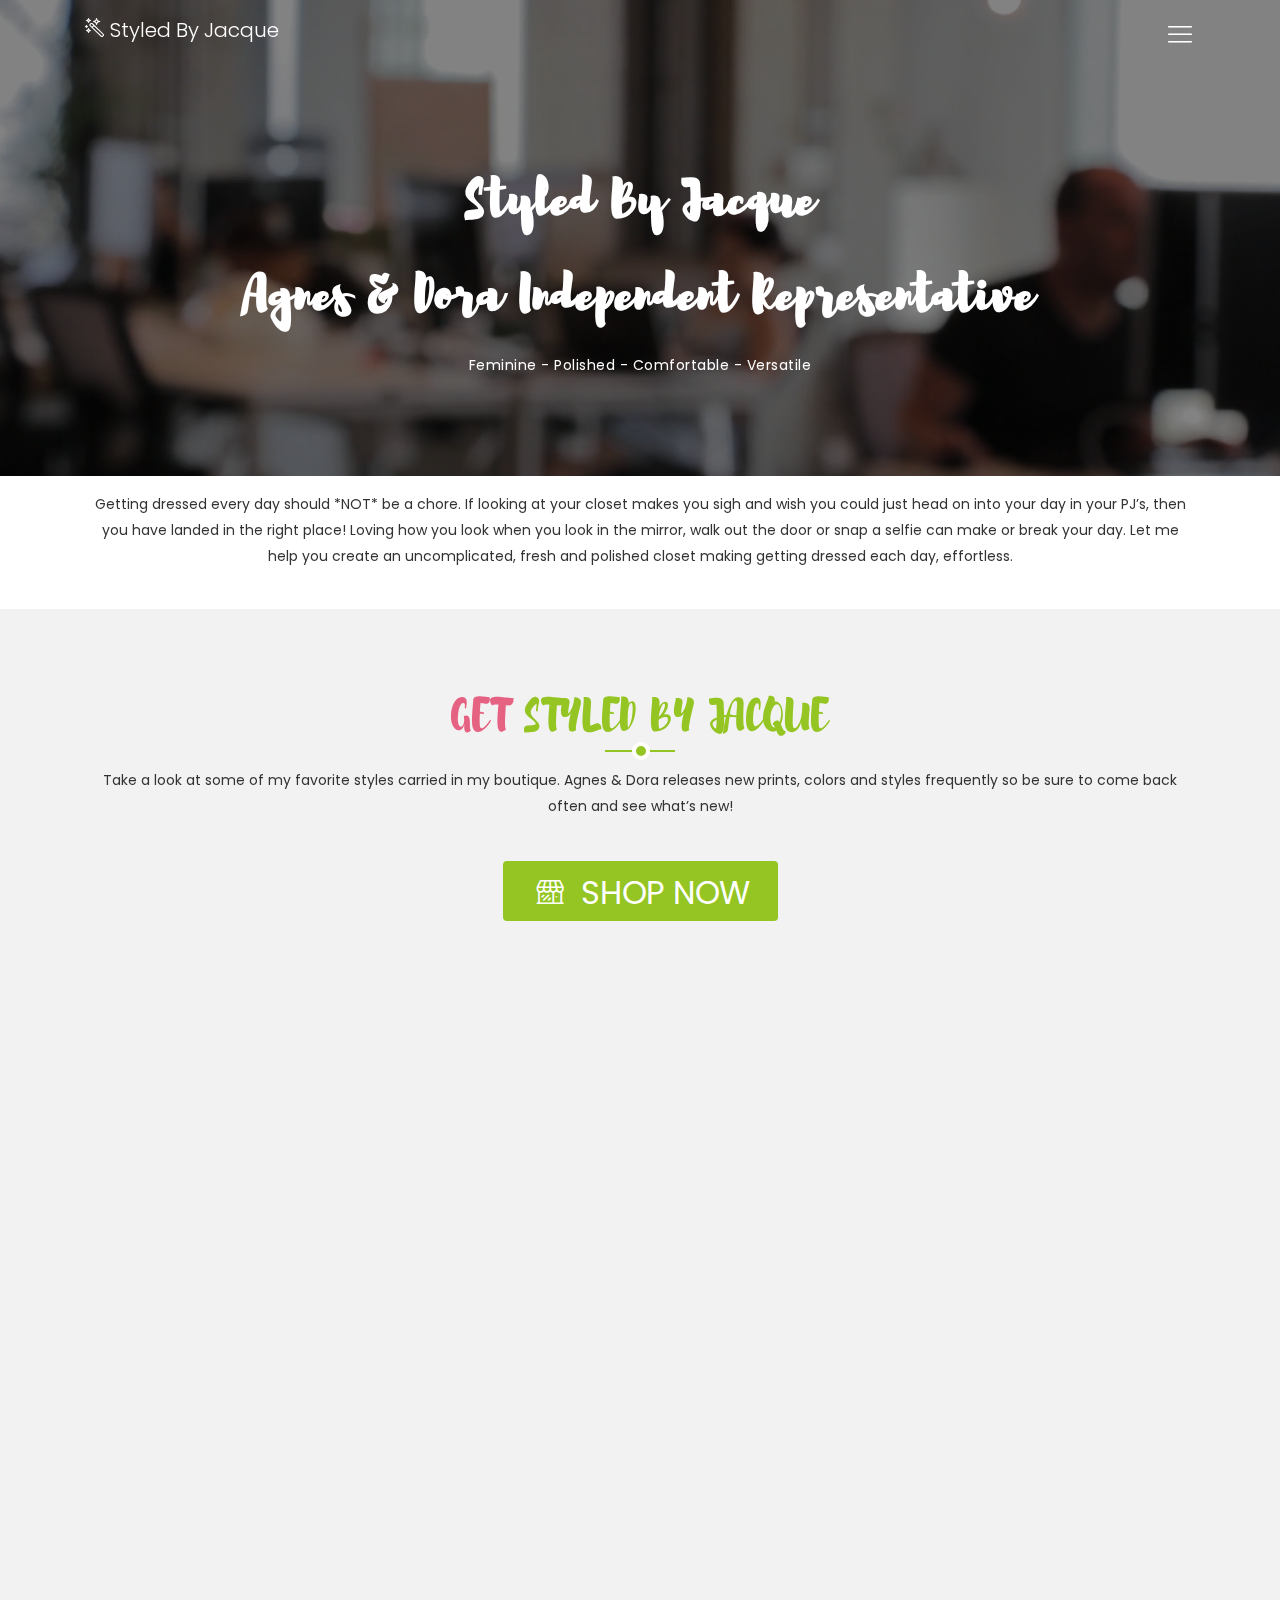
<file: index.html>
<!DOCTYPE html>
<html lang="en">
	<head>
		<!-- Required meta tags -->
		<meta charset="utf-8">
		<meta name="viewport" content="width=device-width, initial-scale=1, shrink-to-fit=no">
		<meta name="keywords" content="Bootstrap, Landing page, Template, Registration, Landing">
		<meta name="viewport" content="width=device-width, initial-scale=1, maximum-scale=1">
		<meta name="author" content="Grayrids">
		<title>Styled By Jacque - Agnes & Dora</title>
		<!-- Bootstrap CSS -->
		<link rel="stylesheet" href="css/bootstrap.min.css">
		<link rel="stylesheet" href="css/font-awesome.min.css">
		<link rel="stylesheet" href="css/line-icons.css">
		<link rel="stylesheet" href="css/owl.carousel.css">
		<link rel="stylesheet" href="css/owl.theme.css">
		<link rel="stylesheet" href="css/nivo-lightbox.css">
		<link rel="stylesheet" href="css/magnific-popup.css">
		<link rel="stylesheet" href="css/animate.css">
		<link rel="stylesheet" href="css/color-switcher.css">
		<link rel="stylesheet" href="css/menu_sideslide.css">
		<link rel="stylesheet" href="css/main.css">
		<link rel="stylesheet" href="css/responsive.css">
		<link rel="stylesheet" href="css/colors/preset.css">
	</head>
	<body>
		<div class="menu-wrap">
			<nav class="menu navbar">
				<div class="icon-list navbar-collapse">
					<ul class="navbar-nav">
						<li class="nav-item">
							<a class="nav-link" href="#video-area">Home</a>
						</li>
						<li class="nav-item">
							<a class="nav-link" href="#shop">Shop</a>
						</li>
						<li class="nav-item">
							<a class="nav-link" href="#about-me">About Me</a>
						</li>
						<li class="nav-item">
							<a class="nav-link" href="#connect">Connect With Me!</a>
						</li>
					</ul>
				</div>
			</nav>
			<button class="close-button" id="close-button"><i class="lnr lnr-cross"></i></button>
		</div>
		
		<!-- Header Section Starts -->
		<header id="video-area" data-stellar-background-ratio="0.5">
			<div id="block" data-vide-bg="video/video"></div>
			<div class="fixed-top">
				<div class="container">
					<div class="logo-menu">
						<a href="index.html" class="logo"><span class="lnr lnr-magic-wand"></span> Styled By Jacque</a>
						<button class="menu-button" id="open-button"><i class="lnr lnr-menu"></i></button>    
					</div>
				</div>
			</div>
			<div class="overlay overlay-2"></div>
			<div class="container">
				<div class="row justify-content-md-center">
					<div class="col-md-10">
						<div class="contents text-center">
							<h1 class="wow fadeInDown brusher" data-wow-duration="1000ms" data-wow-delay="0.3s">Styled By Jacque</h1>
							<h1 class="wow fadeInDown brusher" data-wow-duration="1000ms" data-wow-delay="0.3s">Agnes & Dora Independent Representative</h1>
							<p class="lead  wow fadeIn" data-wow-duration="1000ms" data-wow-delay="400ms">Feminine - Polished - Comfortable - Versatile</p>
						</div>
					</div>
				</div>
			</div>
		</header>
		<!-- Header Section Ends --> 
		<!-- Shop Section Starts -->
		<!-- <section id="blurb" class="section"> -->
			<div class="container">
				<div class="section-header">
					<p class="section-subtitle wow fadeInDown" data-wow-duration="1000ms" data-wow-delay="0.3s">
						Getting dressed every day should *NOT* be a chore. If looking at your closet makes you sigh and wish you could just head on into your day in your PJ’s, then you have landed in the right place! Loving how you look when you look in the mirror, walk out the door or snap a selfie can make or break your day. Let me help you create an uncomplicated, fresh and polished closet making getting dressed each day, effortless.
					</p>
				</div>
			</div>
		<!-- </section> -->
		<section id="shop" class="section">
			<!-- Container Starts -->
			<div class="container">
				<div class="section-header">
					<h2 class="section-title wow fadeIn brusher" data-wow-duration="1000ms" data-wow-delay="0.3s">Get <span>Styled By Jacque</span></h2>
					<hr class="lines wow zoomIn" data-wow-delay="0.3s">
					<p class="section-subtitle wow fadeInDown" data-wow-duration="1000ms" data-wow-delay="0.3s">
						Take a look at some of my favorite styles carried in my boutique. Agnes & Dora releases new prints, colors and styles frequently so be sure to come back often and see what’s new!
					</p>
				</div>
				<div class="row">
					<div class="col-md-12">
						<!-- Shop Controller/Buttons Starts -->
						<!-- <div class="controls text-center wow fadeInUp" data-wow-delay=".6s">
							<a class="control mixitup-control-active btn btn-common" data-filter="all">
							All 
							</a>
							<a class="control btn btn-common" data-filter=".dress">
							Dresses
							</a>
							<a class="control btn btn-common" data-filter=".leggings">
							Leggings
							</a>
							<a class="control btn btn-common" data-filter=".skirt">
							Skirts
							</a>
							<a class="control btn btn-common" data-filter=".top">
							Tunics / Tops 
							</a>
						</div> -->
						<!-- Shop Controller/Buttons Ends-->
						<div class="controls text-center wow fadeInUp animated" data-wow-delay=".6s" style="visibility: visible;-webkit-animation-delay: .6s; -moz-animation-delay: .6s; animation-delay: .6s;">
							<a href="http://shop.styledbyjacque.com" target="_blank" class="btn btn-huge btn-common wow fadeInUp" data-wow-duration="1000ms" data-wow-delay="400ms"><i class="lnr lnr-store"></i> Shop Now</a>    
						</div>						
						<!-- Shop Styles Starts -->
						<div id="portfolio" class="row wow fadeInUp" data-wow-delay="0.8s">
							<div class="col-sm-6 col-md-4 col-lg-4 col-xl-4 mix top">
								<div class="portfolio-item">
									<div class="shot-item">
										<a class="overlay lightbox" href="img/shop/1.jpg">
										<img src="img/shop/1.jpg" alt="" />									
										<i class="lnr lnr-plus-circle item-icon"></i>
										</a>
									</div>
								</div>
							</div>
							<div class="col-sm-6 col-md-4 col-lg-4 col-xl-4 mix leggings">
								<div class="portfolio-item">
									<div class="shot-item">
										<a class="overlay lightbox" href="img/shop/2.jpg">
										<img src="img/shop/2.jpg" alt="" />  
										<i class="lnr lnr-plus-circle item-icon"></i>
										</a>
									</div>
								</div>
							</div>
							<div class="col-sm-6 col-md-4 col-lg-4 col-xl-4 mix top">
								<div class="portfolio-item">
									<div class="shot-item">
										<a class="overlay lightbox" href="img/shop/3.jpg">
										<img src="img/shop/3.jpg" alt="" />  
										<i class="lnr lnr-plus-circle item-icon"></i>
										</a>
									</div>
								</div>
							</div>
							<div class="col-sm-6 col-md-4 col-lg-4 col-xl-4 mix dress">
								<div class="portfolio-item">
									<div class="shot-item">
										<a class="overlay lightbox" href="img/shop/4.jpg">
										<img src="img/shop/4.jpg" alt="" />  
										<i class="lnr lnr-plus-circle item-icon"></i>
										</a>
									</div>
								</div>
							</div>
							<div class="col-sm-6 col-md-4 col-lg-4 col-xl-4 mix top">
								<div class="portfolio-item">
									<div class="shot-item">
										<a class="overlay lightbox" href="img/shop/5.jpg">
										<img src="img/shop/5.jpg" alt="" />  
										<i class="lnr lnr-plus-circle item-icon"></i>
										</a>
									</div>
								</div>
							</div>
							<div class="col-sm-6 col-md-4 col-lg-4 col-xl-4 mix top">
								<div class="portfolio-item">
									<div class="shot-item">
										<a class="overlay lightbox" href="img/shop/6.jpg">
										<img src="img/shop/6.jpg" alt="" />  
										<i class="lnr lnr-plus-circle item-icon"></i>
										</a>
									</div>
								</div>
							</div>
							<div class="col-sm-6 col-md-4 col-lg-4 col-xl-4 mix leggings">
								<div class="portfolio-item">
									<div class="shot-item">
										<a class="overlay lightbox" href="img/shop/7.jpg">
										<img src="img/shop/7.jpg" alt="" />  
										<i class="lnr lnr-plus-circle item-icon"></i>
										</a>
									</div>
								</div>
							</div>
							<div class="col-sm-6 col-md-4 col-lg-4 col-xl-4 mix top">
								<div class="portfolio-item">
									<div class="shot-item">
										<a class="overlay lightbox" href="img/shop/8.jpg">
										<img src="img/shop/8.jpg" alt="" />  
										<i class="lnr lnr-plus-circle item-icon"></i>
										</a>
									</div>
								</div>
							</div>
							<div class="col-sm-6 col-md-4 col-lg-4 col-xl-4 mix skirt">
								<div class="portfolio-item">
									<div class="shot-item">
										<a class="overlay lightbox" href="img/shop/9.jpg">
										<img src="img/shop/9.jpg" alt="" />  
										<i class="lnr lnr-plus-circle item-icon"></i>
										</a>
									</div>
								</div>
							</div>
							<!-- <div class="col-sm-6 col-md-4 col-lg-4 col-xl-4 mix dress">
								<div class="portfolio-item">
									<div class="shot-item">
										<a class="overlay lightbox" href="img/shop/dresses/dress2.jpg">
										<img src="img/shop/dresses/dress2.jpg" alt="" />  
										<i class="lnr lnr-plus-circle item-icon"></i>
										</a>
									</div>
								</div>
							</div>
							<div class="col-sm-6 col-md-4 col-lg-4 col-xl-4 mix top">
								<div class="portfolio-item">
									<div class="shot-item">
										<a class="overlay lightbox" href="img/shop/tunics-tops/tunic-top6.jpg">
										<img src="img/shop/tunics-tops/tunic-top6.jpg" alt="" />  
										<i class="lnr lnr-plus-circle item-icon"></i>
										</a>
									</div>
								</div>
							</div>
							<div class="col-sm-6 col-md-4 col-lg-4 col-xl-4 mix skirt">
								<div class="portfolio-item">
									<div class="shot-item">
										<a class="overlay lightbox" href="img/shop/skirts/skirt4.jpg">
										<img src="img/shop/skirts/skirt4.jpg" alt="" />  
										<i class="lnr lnr-plus-circle item-icon"></i>
										</a>
									</div>
								</div>
							</div>
							<div class="col-sm-6 col-md-4 col-lg-4 col-xl-4 mix dress">
								<div class="portfolio-item">
									<div class="shot-item">
										<a class="overlay lightbox" href="img/shop/dresses/dress3.jpg">
										<img src="img/shop/dresses/dress3.jpg" alt="" />  
										<i class="lnr lnr-plus-circle item-icon"></i>
										</a>
									</div>
								</div>
							</div>
							<div class="col-sm-6 col-md-4 col-lg-4 col-xl-4 mix top">
								<div class="portfolio-item">
									<div class="shot-item">
										<a class="overlay lightbox" href="img/shop/tunics-tops/tunic-top7.jpg">
										<img src="img/shop/tunics-tops/tunic-top7.jpg" alt="" />  
										<i class="lnr lnr-plus-circle item-icon"></i>
										</a>
									</div>
								</div>
							</div>
							<div class="col-sm-6 col-md-4 col-lg-4 col-xl-4 mix skirt">
								<div class="portfolio-item">
									<div class="shot-item">
										<a class="overlay lightbox" href="img/shop/skirts/skirt1.jpg">
										<img src="img/shop/skirts/skirt1.jpg" alt="" />  
										<i class="lnr lnr-plus-circle item-icon"></i>
										</a>
									</div>
								</div>
							</div>
							<div class="col-sm-6 col-md-4 col-lg-4 col-xl-4 mix leggings">
								<div class="portfolio-item">
									<div class="shot-item">
										<a class="overlay lightbox" href="img/shop/leggings/leggings3.jpg">
										<img src="img/shop/leggings/leggings3.jpg" alt="" />  
										<i class="lnr lnr-plus-circle item-icon"></i>
										</a>
									</div>
								</div>
							</div>
							<div class="col-sm-6 col-md-4 col-lg-4 col-xl-4 mix top">
								<div class="portfolio-item">
									<div class="shot-item">
										<a class="overlay lightbox" href="img/shop/tunics-tops/tunic-top8.jpg">
										<img src="img/shop/tunics-tops/tunic-top8.jpg" alt="" />  
										<i class="lnr lnr-plus-circle item-icon"></i>
										</a>
									</div>
								</div>
							</div>
							<div class="col-sm-6 col-md-4 col-lg-4 col-xl-4 mix skirt">
								<div class="portfolio-item">
									<div class="shot-item">
										<a class="overlay lightbox" href="img/shop/skirts/skirt5.jpg">
										<img src="img/shop/skirts/skirt5.jpg" alt="" />  
										<i class="lnr lnr-plus-circle item-icon"></i>
										</a>
									</div>
								</div>
							</div>
							<div class="col-sm-6 col-md-4 col-lg-4 col-xl-4 mix dress">
								<div class="portfolio-item">
									<div class="shot-item">
										<a class="overlay lightbox" href="img/shop/dresses/dress4.jpg">
										<img src="img/shop/dresses/dress4.jpg" alt="" />  
										<i class="lnr lnr-plus-circle item-icon"></i>
										</a>
									</div>
								</div>
							</div>
							<div class="col-sm-6 col-md-4 col-lg-4 col-xl-4 mix top">
								<div class="portfolio-item">
									<div class="shot-item">
										<a class="overlay lightbox" href="img/shop/tunics-tops/tunic-top9.jpg">
										<img src="img/shop/tunics-tops/tunic-top9.jpg" alt="" />  
										<i class="lnr lnr-plus-circle item-icon"></i>
										</a>
									</div>
								</div>
							</div>
							<div class="col-sm-6 col-md-4 col-lg-4 col-xl-4 mix leggings">
								<div class="portfolio-item">
									<div class="shot-item">
										<a class="overlay lightbox" href="img/shop/leggings/leggings4.jpg">
										<img src="img/shop/leggings/leggings4.jpg" alt="" />  
										<i class="lnr lnr-plus-circle item-icon"></i>
										</a>
									</div>
								</div>
							</div>
							<div class="col-sm-6 col-md-4 col-lg-4 col-xl-4 mix skirt">
								<div class="portfolio-item">
									<div class="shot-item">
										<a class="overlay lightbox" href="img/shop/skirts/skirt6.jpg">
										<img src="img/shop/skirts/skirt6.jpg" alt="" />  
										<i class="lnr lnr-plus-circle item-icon"></i>
										</a>
									</div>
								</div>
							</div>
							<div class="col-sm-6 col-md-4 col-lg-4 col-xl-4 mix top">
								<div class="portfolio-item">
									<div class="shot-item">
										<a class="overlay lightbox" href="img/shop/tunics-tops/tunic-top10.jpg">
										<img src="img/shop/tunics-tops/tunic-top10.jpg" alt="" />  
										<i class="lnr lnr-plus-circle item-icon"></i>
										</a>
									</div>
								</div>
							</div>
							<div class="col-sm-6 col-md-4 col-lg-4 col-xl-4 mix dress">
								<div class="portfolio-item">
									<div class="shot-item">
										<a class="overlay lightbox" href="img/shop/dresses/dress5.jpg">
										<img src="img/shop/dresses/dress5.jpg" alt="" />  
										<i class="lnr lnr-plus-circle item-icon"></i>
										</a>
									</div>
								</div>
							</div>
							<div class="col-sm-6 col-md-4 col-lg-4 col-xl-4 mix skirt">
								<div class="portfolio-item">
									<div class="shot-item">
										<a class="overlay lightbox" href="img/shop/skirts/skirt2.jpg">
										<img src="img/shop/skirts/skirt2.jpg" alt="" />  
										<i class="lnr lnr-plus-circle item-icon"></i>
										</a>
									</div>
								</div>
							</div> -->
						</div>
						<!-- Shop Styles Ends -->
					</div>
				</div>
			</div>
			<!-- Container Ends -->
		</section>
		<!-- Shop Section Ends -->
		<!-- <hr style="display:none;height:1px;border:none;color:#333;background-color:#333;"> -->
		<hr style="height:1px;border:none;color:#333;background-color:#333;">
		<!-- About Me Section Starts -->
		<section id="about-me" class="section" data-stellar-background-ratio="0.2">
			<div class="container">
			  <div class="section-header">          
			    <h2 class="section-title wow fadeIn brusher" data-wow-duration="1000ms" data-wow-delay="0.3s">About <span>Me</span></h2>
			    <hr class="lines wow zoomIn" data-wow-delay="0.3s">
			    <p class="section-subtitle wow fadeIn" data-wow-duration="1000ms" data-wow-delay="0.3s">
					I am thrilled you found me and can’t wait to get to know you! I’m Jacque- wifey for over a decade, mama to 2 wild little boys and our big old Basset Hound. Finding clothes that made me feel feminine, sophisticated and beautiful was life-changing for me *no exaggeration* and giving that feeling of confidence to other women is why I am here.
				</p>
			  </div>
			  <div class="row">
			    <div class="col-lg-4 col-md-4 col-sm-4 col-xs-12">
			      <div class="content-left text-right wow fadeInLeft animated" data-wow-offset="20">
			        <div class="box-item left">
			          <span class="icon">
			            <i class="lnr lnr-home"></i>
			          </span>
			          <div class="text">
			            <h4 class="brusher">Small Town Life</h4>
			            <p>
							We live in Sierra Vista, AZ. A small city about 70 miles Southeast of Tucson. While we thankfully have a Target, what I wouldn’t do for a drive-thru coffee shop, because you know, kids.
						</p>
			          </div>
			        </div>
			        <div class="box-item left">
			          <span class="icon">
			            <i class="lnr lnr-coffee-cup"></i>
			          </span>
			          <div class="text">
			            <h4 class="brusher">Coffee Lover</h4>
			            <p>
							You will RARELY ever see me without an iced coffee in my hand or within reach! Please make sure to have almond milk creamer on hand for me, it’s my favorite. Whenever we go somewhere new, scouting out the best local coffee spot is the first thing I do.
						</p>
			          </div>
			        </div>
			        <div class="box-item left">
			          <span class="icon">
			            <i class="lnr lnr-star"></i>
			          </span>
			          <div class="text">
			            <h4 class="brusher">Beauty Enthusiast</h4>
			            <p>
							Watching YouTube makeup tutorials, browsing the Sephora website and building my makeup collection are what you can find me spending my free time doing. I love how a lip color changes the feel of an entire outfit! If I had the chance, I’d go to school to learn to be a makeup artist.
						</p>
			          </div>
			        </div>
			      </div>
			    </div>
			    <div class="col-lg-4 col-md-4 col-sm-4 col-xs-12">
			      <div class="show-box wow fadeInDown animated" data-wow-offset="10">
			        <img src="img/about/me.jpg" alt="">
			      </div>
			    </div>
			    <div class="col-lg-4 col-md-4 col-sm-4 col-xs-12">
			      <div class="content-right text-left wow fadeInRight animated" data-wow-offset="10">
			        <div class="box-item right">
			          <span class="icon">
			            <i class="lnr lnr-heart"></i>
			          </span>
			          <div class="text">
			            <h4 class="brusher">Nurturing Heart</h4>
			            <p>
							The thing I do most innately is taking care of and caring for others. I am a trained Marriage and Family Therapist and spent many years in the field of behavioral health supporting children and families through their experiences with mental illness. I also volunteer my time teaching caregivers how to wear their babies in carriers as a Volunteer Babywearing Educator with Babywearing International of Southeastern AZ as babywearing was critical in building my relationships with my own babies and I want other people to feel that connection too.
						</p>
			          </div>
			        </div>
			        <div class="box-item right">
			          <span class="icon">
			            <i class="lnr lnr-dinner"></i>
			          </span>
			          <div class="text">
			            <h4 class="brusher">Foodie</h4>
			            <p>
							Cooking and sharing a meal with the people I love and care for is one of my favorite things to do! I am an equal opportunity lover of food as long as it doesn’t have mushrooms (I’m allergic). I usually cook for our little family 6 nights a week and love hosting big holiday meals!
						</p>
			          </div>
			        </div>
			        <div class="box-item right">
			          <span class="icon">
			            <i class="lnr lnr-tag"></i>
			          </span>
			          <div class="text">
			            <h4 class="brusher">Personal Style</h4>
			            <p>
							If I had to choose 3 words to describe my personal style I would choose: feminine, classic and comfortable. My favorite patterns are romantic, saturated florals and a classic stripe. I love them most mixed together! My style icons: Kate Middleton and Megan Markle. They always look so elegant but not over the top. 
						</p>
			          </div>
			        </div>
			      </div>
			    </div>
			  </div>
			</div>
		</section>
		<!-- About Me Section Ends -->   
		<hr style="height:1px;border:none;color:#333;background-color:#333;">
		<!-- Connect Section Starts -->
		<section id="connect" class="section">
			<div class="container">
				<div class="section-header">
					<h2 class="section-title wow fadeIn brusher" data-wow-duration="1000ms" data-wow-delay="0.3s">Connect <span>With Me!</span></h2>
					<hr class="lines wow zoomIn" data-wow-delay="0.3s">
					<p class="section-subtitle wow fadeIn" data-wow-duration="1000ms" data-wow-delay="0.3s">
						Join my community of followers on your favorite social media platform!
					</p>
				</div>
				<div class="row">
					<div class="col-md-4 col-sm-6">
						<div class="item-boxes wow fadeInDown" data-wow-delay="0.2s">
							<a href="http://vip.styledbyjacque.com" target="_blank">
								<div class="icon facebook">
									<i class="fa fa-facebook"></i>
								</div>
							</a>
							<h4>Facebook</h4>
						</div>
					</div>
					<div class="col-md-4 col-sm-6">
						<div class="item-boxes wow fadeInDown" data-wow-delay="0.2s">
							<a href="http://ig.styledbyjacque.com" target="_blank">
								<div class="icon instagram">
								</div>
							</a>
							<h4>Instagram</h4>
						</div>
					</div>
					<!-- <div class="col-md-4 col-sm-6">
						<div class="item-boxes wow fadeInDown" data-wow-delay="0.2s">
							<a href="http://scope.styledbyjacque.com" target="_blank">
								<div class="icon periscope">
								</div>
							</a>
							<h4>Periscope</h4>
						</div>
					</div>
					<div class="col-md-4 col-sm-6">
						<div class="item-boxes wow fadeInDown" data-wow-delay="0.2s">
							<a href="http://snap.styledbyjacque.com/img/social/mysnapcode.png" target="_blank">
								<div class="icon snapchat">
								</div>
							</a>
							<h4>Snapchat</h4>
						</div>
					</div> -->
					<div class="col-md-4 col-sm-6">
						<div class="item-boxes wow fadeInDown" data-wow-delay="0.2s">
							<a href="http://t.styledbyjacque.com" target="_blank">
								<div class="icon twitter">
									<i class="fa fa-twitter"></i>
								</div>
							</a>
							<h4>Twitter</h4>
						</div>
					</div>
				</div>
				<div class="row">
					<div class="col-md-2 col-sm-6">
						<!-- <div class="item-boxes wow fadeInDown" data-wow-delay="0.2s"> -->
							<!-- <a href="http://t.styledbyjacque.com" target="_blank"> -->
								<!-- <div class="icon twitter"> -->
									<!-- <i class="fa fa-twitter"></i> -->
								<!-- </div> -->
							<!-- </a> -->
							<!-- <h4>Twitter</h4> -->
						<!-- </div> -->
					</div>
					<div class="col-md-8 col-sm-6" id="mc_embed_signup">
						<div class="item-boxes wow fadeInDown" data-wow-delay="0.2s">
							<div id="subscribe" class="container">
								<div class="section-header">
									<h4 style="color:#E66283;">Get bi-monthly style and beauty inspiration in your inbox. Subscribe now!</h4>
								</div>
								<div class="row justify-content-md-center">
									<div class="col-md-12">
										<div id="mc_embed_signup">
											<form action="https://styledbyjacque.us18.list-manage.com/subscribe/post?u=2cc85daafcd80d0d88dea97ab&amp;id=57634b8007" method="post" id="mc-embedded-subscribe-form" name="mc-embedded-subscribe-form" class="validate" target="_blank">
												<div id="mc_embed_signup_scroll">
													<input type="email" value="" name="EMAIL" class="form-control" id="mce-EMAIL" placeholder="Your Email" required="" data-error="Please enter your email">
													<!-- real people should not fill this in and expect good things - do not remove this or risk form bot signups-->
													<div style="position: absolute; left: -5000px;" aria-hidden="true">
														<input type="text" name="b_2cc85daafcd80d0d88dea97ab_57634b8007" tabindex="-1" value="">
													</div>
													<div class="clear">
														<input type="submit" value="Subscribe" name="subscribe" id="mc-embedded-subscribe" class="sub_btn">
													</div>
												</div>
											</form>
										</div>
									</div>
								</div>
							</div>
						</div>
					</div>
					<div class="col-md-2 col-sm-6">
						<!-- <div class="item-boxes wow fadeInDown" data-wow-delay="0.2s"> -->
							<!-- <a href="http://t.styledbyjacque.com" target="_blank"> -->
								<!-- <div class="icon twitter"> -->
									<!-- <i class="fa fa-twitter"></i> -->
								<!-- </div> -->
							<!-- </a> -->
							<!-- <h4>Twitter</h4> -->
						<!-- </div> -->
					</div>
				</div>
			</div>
		</section>
		<!-- Connect Section Ends -->
		<!-- Footer Section Starts -->
		<footer>
			<div class="container">
				<div class="row">
					<div class="col-md-12">
						<div class="site-info wow fadeInUp" data-wow-duration="1000ms" data-wow-delay="0.3s">
							<p>&copy; 2017 All Rights Reserved | Styled By Jacque | Original Design Created by <a rel="nofollow" href="https://uideck.com">UIdeck</a></p>
						</div>
					</div>
				</div>
			</div>
		</footer>
		<!-- Footer Section Ends --> 
		<!-- Go To Top Link -->
		<a href="#" class="back-to-top">
			<i class="lnr lnr-arrow-up"></i>
		</a>
		<div id="loader">
			<div class="spinner">
				<div class="double-bounce1"></div>
				<div class="double-bounce2"></div>
			</div>
		</div>
		<!-- jQuery first, then Tether, then Bootstrap JS. -->
		<script src="js/jquery-min.js"></script>
		<script src="js/tether.min.js"></script>
		<script src="js/bootstrap.min.js"></script>
		<script src="js/classie.js"></script>
		<!-- <script src="js/color-switcher.js"></script> -->
		<script src="js/mixitup.min.js"></script>
		<script src="js/nivo-lightbox.js"></script>
		<script src="js/owl.carousel.min.js"></script>    
		<script src="js/jquery.stellar.min.js"></script>    
		<script src="js/jquery.nav.js"></script>    
		<script src="js/smooth-scroll.js"></script>    
		<script src="js/smooth-on-scroll.js"></script>    
		<script src="js/wow.js"></script>    
		<script src="js/menu.js"></script>
		<script src="js/jquery.vide.js"></script>
		<script src="js/jquery.counterup.min.js"></script>    
		<script src="js/jquery.magnific-popup.min.js"></script>    
		<script src="js/waypoints.min.js"></script>    
		<script src="js/form-validator.min.js"></script>
		<script src="js/contact-form-script.js"></script>     
		<script src="js/main.js"></script>
		<script>
  			(function(i,s,o,g,r,a,m){i['GoogleAnalyticsObject']=r;i[r]=i[r]||function(){
  			(i[r].q=i[r].q||[]).push(arguments)},i[r].l=1*new Date();a=s.createElement(o),
  			m=s.getElementsByTagName(o)[0];a.async=1;a.src=g;m.parentNode.insertBefore(a,m)
  			})(window,document,'script','https://www.google-analytics.com/analytics.js','ga');

  			ga('create', 'UA-99975468-1', 'auto');
  			ga('send', 'pageview');
		</script>
	</body>
</html>
</file>
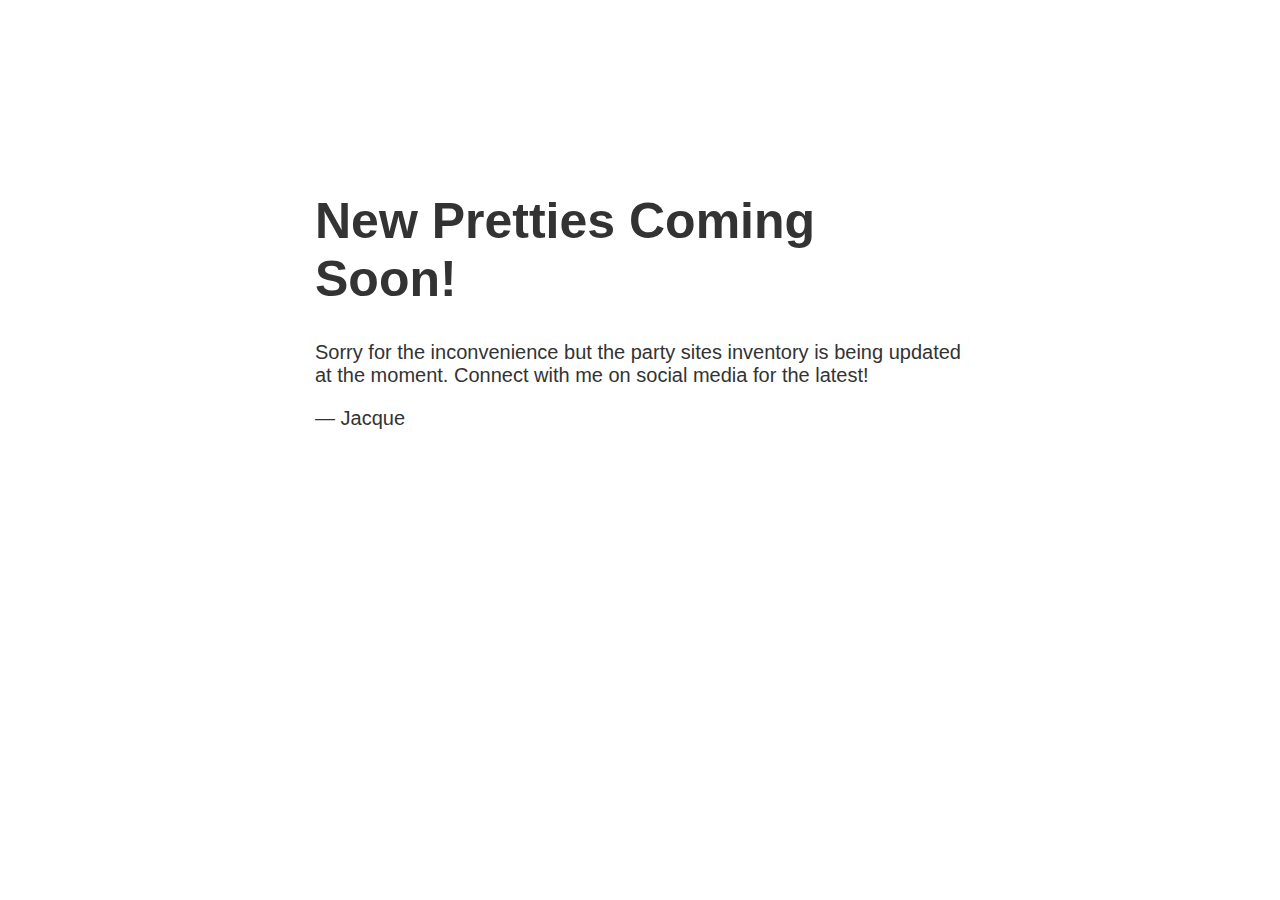
<file: maintenance.html>
<!doctype html>
<title>Site Maintenance</title>
<style>
  body { text-align: center; padding: 150px; }
  h1 { font-size: 50px; }
  body { font: 20px Helvetica, sans-serif; color: #333; }
  article { display: block; text-align: left; width: 650px; margin: 0 auto; }
  a { color: #dc8100; text-decoration: none; }
  a:hover { color: #333; text-decoration: none; }
</style>

<article>
    <h1>New Pretties Coming Soon!</h1>
    <div>
        <p>Sorry for the inconvenience but the party sites inventory is being updated at the moment. Connect with me on social media for the latest!</p>
        <p>&mdash; Jacque</p>
    </div>
</article>
</file>
<file: css/line-icons.css>
@font-face {
	font-family: 'Linearicons-Free';
	src:url('../fonts/Linearicons-Free.eot?w118d');
	src:url('../fonts/Linearicons-Free.eot?#iefixw118d') format('embedded-opentype'),
		url('../fonts/Linearicons-Free.woff2?w118d') format('woff2'),
		url('../fonts/Linearicons-Free.woff?w118d') format('woff'),
		url('../fonts/Linearicons-Free.ttf?w118d') format('truetype'),
		url('../fonts/Linearicons-Free.svg?w118d#Linearicons-Free') format('svg');
	font-weight: normal;
	font-style: normal;
}

.lnr {
	font-family: 'Linearicons-Free';
	speak: none;
	font-style: normal;
	font-weight: normal;
	font-variant: normal;
	text-transform: none;
	line-height: 1;

	/* Better Font Rendering =========== */
	-webkit-font-smoothing: antialiased;
	-moz-osx-font-smoothing: grayscale;
}

.lnr-home:before {
	content: "\e800";
}
.lnr-apartment:before {
	content: "\e801";
}
.lnr-pencil:before {
	content: "\e802";
}
.lnr-magic-wand:before {
	content: "\e803";
}
.lnr-drop:before {
	content: "\e804";
}
.lnr-lighter:before {
	content: "\e805";
}
.lnr-poop:before {
	content: "\e806";
}
.lnr-sun:before {
	content: "\e807";
}
.lnr-moon:before {
	content: "\e808";
}
.lnr-cloud:before {
	content: "\e809";
}
.lnr-cloud-upload:before {
	content: "\e80a";
}
.lnr-cloud-download:before {
	content: "\e80b";
}
.lnr-cloud-sync:before {
	content: "\e80c";
}
.lnr-cloud-check:before {
	content: "\e80d";
}
.lnr-database:before {
	content: "\e80e";
}
.lnr-lock:before {
	content: "\e80f";
}
.lnr-cog:before {
	content: "\e810";
}
.lnr-trash:before {
	content: "\e811";
}
.lnr-dice:before {
	content: "\e812";
}
.lnr-heart:before {
	content: "\e813";
}
.lnr-star:before {
	content: "\e814";
}
.lnr-star-half:before {
	content: "\e815";
}
.lnr-star-empty:before {
	content: "\e816";
}
.lnr-flag:before {
	content: "\e817";
}
.lnr-envelope:before {
	content: "\e818";
}
.lnr-paperclip:before {
	content: "\e819";
}
.lnr-inbox:before {
	content: "\e81a";
}
.lnr-eye:before {
	content: "\e81b";
}
.lnr-printer:before {
	content: "\e81c";
}
.lnr-file-empty:before {
	content: "\e81d";
}
.lnr-file-add:before {
	content: "\e81e";
}
.lnr-enter:before {
	content: "\e81f";
}
.lnr-exit:before {
	content: "\e820";
}
.lnr-graduation-hat:before {
	content: "\e821";
}
.lnr-license:before {
	content: "\e822";
}
.lnr-music-note:before {
	content: "\e823";
}
.lnr-film-play:before {
	content: "\e824";
}
.lnr-camera-video:before {
	content: "\e825";
}
.lnr-camera:before {
	content: "\e826";
}
.lnr-picture:before {
	content: "\e827";
}
.lnr-book:before {
	content: "\e828";
}
.lnr-bookmark:before {
	content: "\e829";
}
.lnr-user:before {
	content: "\e82a";
}
.lnr-users:before {
	content: "\e82b";
}
.lnr-shirt:before {
	content: "\e82c";
}
.lnr-store:before {
	content: "\e82d";
}
.lnr-cart:before {
	content: "\e82e";
}
.lnr-tag:before {
	content: "\e82f";
}
.lnr-phone-handset:before {
	content: "\e830";
}
.lnr-phone:before {
	content: "\e831";
}
.lnr-pushpin:before {
	content: "\e832";
}
.lnr-map-marker:before {
	content: "\e833";
}
.lnr-map:before {
	content: "\e834";
}
.lnr-location:before {
	content: "\e835";
}
.lnr-calendar-full:before {
	content: "\e836";
}
.lnr-keyboard:before {
	content: "\e837";
}
.lnr-spell-check:before {
	content: "\e838";
}
.lnr-screen:before {
	content: "\e839";
}
.lnr-smartphone:before {
	content: "\e83a";
}
.lnr-tablet:before {
	content: "\e83b";
}
.lnr-laptop:before {
	content: "\e83c";
}
.lnr-laptop-phone:before {
	content: "\e83d";
}
.lnr-power-switch:before {
	content: "\e83e";
}
.lnr-bubble:before {
	content: "\e83f";
}
.lnr-heart-pulse:before {
	content: "\e840";
}
.lnr-construction:before {
	content: "\e841";
}
.lnr-pie-chart:before {
	content: "\e842";
}
.lnr-chart-bars:before {
	content: "\e843";
}
.lnr-gift:before {
	content: "\e844";
}
.lnr-diamond:before {
	content: "\e845";
}
.lnr-linearicons:before {
	content: "\e846";
}
.lnr-dinner:before {
	content: "\e847";
}
.lnr-coffee-cup:before {
	content: "\e848";
}
.lnr-leaf:before {
	content: "\e849";
}
.lnr-paw:before {
	content: "\e84a";
}
.lnr-rocket:before {
	content: "\e84b";
}
.lnr-briefcase:before {
	content: "\e84c";
}
.lnr-bus:before {
	content: "\e84d";
}
.lnr-car:before {
	content: "\e84e";
}
.lnr-train:before {
	content: "\e84f";
}
.lnr-bicycle:before {
	content: "\e850";
}
.lnr-wheelchair:before {
	content: "\e851";
}
.lnr-select:before {
	content: "\e852";
}
.lnr-earth:before {
	content: "\e853";
}
.lnr-smile:before {
	content: "\e854";
}
.lnr-sad:before {
	content: "\e855";
}
.lnr-neutral:before {
	content: "\e856";
}
.lnr-mustache:before {
	content: "\e857";
}
.lnr-alarm:before {
	content: "\e858";
}
.lnr-bullhorn:before {
	content: "\e859";
}
.lnr-volume-high:before {
	content: "\e85a";
}
.lnr-volume-medium:before {
	content: "\e85b";
}
.lnr-volume-low:before {
	content: "\e85c";
}
.lnr-volume:before {
	content: "\e85d";
}
.lnr-mic:before {
	content: "\e85e";
}
.lnr-hourglass:before {
	content: "\e85f";
}
.lnr-undo:before {
	content: "\e860";
}
.lnr-redo:before {
	content: "\e861";
}
.lnr-sync:before {
	content: "\e862";
}
.lnr-history:before {
	content: "\e863";
}
.lnr-clock:before {
	content: "\e864";
}
.lnr-download:before {
	content: "\e865";
}
.lnr-upload:before {
	content: "\e866";
}
.lnr-enter-down:before {
	content: "\e867";
}
.lnr-exit-up:before {
	content: "\e868";
}
.lnr-bug:before {
	content: "\e869";
}
.lnr-code:before {
	content: "\e86a";
}
.lnr-link:before {
	content: "\e86b";
}
.lnr-unlink:before {
	content: "\e86c";
}
.lnr-thumbs-up:before {
	content: "\e86d";
}
.lnr-thumbs-down:before {
	content: "\e86e";
}
.lnr-magnifier:before {
	content: "\e86f";
}
.lnr-cross:before {
	content: "\e870";
}
.lnr-menu:before {
	content: "\e871";
}
.lnr-list:before {
	content: "\e872";
}
.lnr-chevron-up:before {
	content: "\e873";
}
.lnr-chevron-down:before {
	content: "\e874";
}
.lnr-chevron-left:before {
	content: "\e875";
}
.lnr-chevron-right:before {
	content: "\e876";
}
.lnr-arrow-up:before {
	content: "\e877";
}
.lnr-arrow-down:before {
	content: "\e878";
}
.lnr-arrow-left:before {
	content: "\e879";
}
.lnr-arrow-right:before {
	content: "\e87a";
}
.lnr-move:before {
	content: "\e87b";
}
.lnr-warning:before {
	content: "\e87c";
}
.lnr-question-circle:before {
	content: "\e87d";
}
.lnr-menu-circle:before {
	content: "\e87e";
}
.lnr-checkmark-circle:before {
	content: "\e87f";
}
.lnr-cross-circle:before {
	content: "\e880";
}
.lnr-plus-circle:before {
	content: "\e881";
}
.lnr-circle-minus:before {
	content: "\e882";
}
.lnr-arrow-up-circle:before {
	content: "\e883";
}
.lnr-arrow-down-circle:before {
	content: "\e884";
}
.lnr-arrow-left-circle:before {
	content: "\e885";
}
.lnr-arrow-right-circle:before {
	content: "\e886";
}
.lnr-chevron-up-circle:before {
	content: "\e887";
}
.lnr-chevron-down-circle:before {
	content: "\e888";
}
.lnr-chevron-left-circle:before {
	content: "\e889";
}
.lnr-chevron-right-circle:before {
	content: "\e88a";
}
.lnr-crop:before {
	content: "\e88b";
}
.lnr-frame-expand:before {
	content: "\e88c";
}
.lnr-frame-contract:before {
	content: "\e88d";
}
.lnr-layers:before {
	content: "\e88e";
}
.lnr-funnel:before {
	content: "\e88f";
}
.lnr-text-format:before {
	content: "\e890";
}
.lnr-text-format-remove:before {
	content: "\e891";
}
.lnr-text-size:before {
	content: "\e892";
}
.lnr-bold:before {
	content: "\e893";
}
.lnr-italic:before {
	content: "\e894";
}
.lnr-underline:before {
	content: "\e895";
}
.lnr-strikethrough:before {
	content: "\e896";
}
.lnr-highlight:before {
	content: "\e897";
}
.lnr-text-align-left:before {
	content: "\e898";
}
.lnr-text-align-center:before {
	content: "\e899";
}
.lnr-text-align-right:before {
	content: "\e89a";
}
.lnr-text-align-justify:before {
	content: "\e89b";
}
.lnr-line-spacing:before {
	content: "\e89c";
}
.lnr-indent-increase:before {
	content: "\e89d";
}
.lnr-indent-decrease:before {
	content: "\e89e";
}
.lnr-pilcrow:before {
	content: "\e89f";
}
.lnr-direction-ltr:before {
	content: "\e8a0";
}
.lnr-direction-rtl:before {
	content: "\e8a1";
}
.lnr-page-break:before {
	content: "\e8a2";
}
.lnr-sort-alpha-asc:before {
	content: "\e8a3";
}
.lnr-sort-amount-asc:before {
	content: "\e8a4";
}
.lnr-hand:before {
	content: "\e8a5";
}
.lnr-pointer-up:before {
	content: "\e8a6";
}
.lnr-pointer-right:before {
	content: "\e8a7";
}
.lnr-pointer-down:before {
	content: "\e8a8";
}
.lnr-pointer-left:before {
	content: "\e8a9";
}
</file>
<file: css/color-switcher.css>
/* Color Style Switcher */
#color-style-switcher div h3 {
    color: #2d2d2d;
    font-size: 16px;
    margin: 8px 3px 12px;
}
#color-style-switcher {
    background: #fff;
    box-shadow: 0px 4px 14px rgba(0, 0, 0, 0.14);
    left: -145px;
    position: fixed;
    top: 170px;
    width: 150px;
    z-index: 9999;
}
#color-style-switcher div {
    padding: 5px 10px;
}
#color-style-switcher .bottom {
    padding: 0;
}
#color-style-switcher .bottom a.settings {
    background-color: #fff;
    box-shadow: 7px 2px 14px 0 rgba(0, 0, 0, 0.14);
    display: block;
    height: 45px;
    position: absolute;
    right: -45px;
    top: 0;
    width: 45px;
    text-align: center;
}
#color-style-switcher .bottom a i{
    font-size: 24px;
    line-height: 45px;
}
#color-style-switcher select {
    background: none repeat scroll 0 0 #F6F6F6;
    border: 1px solid #FFFFFF;
    line-height: 1;
    margin-bottom: 10px;
    padding: 5px 10px;
    width: 150px;
}
ul.colors {
    list-style: none outside none;
    margin: 0 0 10px;
    overflow: hidden;
	padding:0;
}
ul.colors li {
    float: left;
    margin: 2px;
}
ul.colors li a {
    cursor: pointer;
    display: block;
    height: 35px;
    width: 35px;
	border-radius:2px;
	-webkit-border-radius:2px;
}

ul.colors li a.active {
    position: relative;
}
ul.colors li a.active:after {
    color: #fff;
    content:"\f00c";
    font-family: "FontAwesome";
    font-size: 10px;
    right: 12px;
    position: absolute;
    top: 9px;
}
ul.colors li a.color1.active:after, ul.colors li a.color8.active:after{
    color:#FFFFFF;
}
@media only screen and (max-width: 500px) {
    #color-style-switcher {
        display: none;
    }
}

/* Color Style Switcher  End */



/* Colors */

/* light-version */
ul.colors .color1 {
    background: #4676fa;  /* preset */    
}
ul.colors .color2 {
    background: #1AB7D8;  /* blue */
}
ul.colors .color3 {
     background: #1EB858 ; /* Light green */
}
ul.colors .color4 {
     background: #94C523;  /* green */
}
ul.colors .color5 {
     background: #6B58CD;  /* Pink */
}
ul.colors .color6 {
     background: #F57D41;  /* orange */
}
</file>
<file: css/menu_sideslide.css>
.menu-wrap a {
	color: #b8b7ad;
}

.menu-wrap a:hover,
.menu-wrap a:focus{
	color: #4676fa;
}
.menu-wrap .navbar-nav li .active,
.menu-wrap .navbar-nav li .active:before{
	color: #4676fa; 
	-webkit-transform: scale(1);
	transform: scale(1);
}
.content-wrap {
	overflow-y: scroll;
	-webkit-overflow-scrolling: touch;
}

.content {
	position: relative;
	background: #b4bad2;
}

.content::before {
	position: absolute;
	top: 0;
	left: 0;
	z-index: 10;
	width: 100%;
	height: 100%;
	background: rgba(0,0,0,0.3);
	content: '';
	opacity: 0;
	-webkit-transform: translate3d(100%,0,0);
	transform: translate3d(100%,0,0);
	-webkit-transition: opacity 0.4s, -webkit-transform 0s 0.4s;
	transition: opacity 0.4s, transform 0s 0.4s;
	-webkit-transition-timing-function: cubic-bezier(0.7,0,0.3,1);
	transition-timing-function: cubic-bezier(0.7,0,0.3,1);
}

/* Menu Button */
.menu-button {
	position: absolute;
	z-index: 1000;
	width: 60px;
	height: 42px;
	border: none;
	font-size: 30px;
	color: #fff;
	background: transparent;
	top: 15px;
	right: 0;
	line-height: 42px;
	text-align: center;
}

/* Close Button */
.close-button {
	width: 45px;
	height: 45px;
	position: absolute;
	left: -45px;
	top: 4px;
	overflow: hidden;
	font-size: 25px;
	border: none;
	background: #fff;
	color: #000;
	line-height: 48px;
	box-shadow: -1px 2px 3px 0px rgba(0, 0, 0, 0.16), 0 0px 0px 0px rgba(0, 0, 0, 0.12);
}

.logo-menu{
	padding: 15px 0;
}
.menu-bg .logo-menu{
	padding: 6px 0;
}
.menu-bg .menu-button{
	top: 5px;
	color: #333;
}

/* Menu */
.menu-wrap {
	position: fixed;
	z-index: 9999;
	width: 260px;
	right: 0;
	height: 100%;
	background: #fff;
	padding: 2.5em 1.5em 0;
	font-size: 1.15em;
	-webkit-transform: translate3d(320px,0,0);
	transform: translate3d(320px,0,0);
	-webkit-transition: -webkit-transform 0.4s;
	transition: transform 0.4s;
	-webkit-transition-timing-function: cubic-bezier(0.7,0,0.3,1);
	transition-timing-function: cubic-bezier(0.7,0,0.3,1);
	box-shadow: 0 2px 5px 0 rgba(0, 0, 0, 0.16), 0 2px 10px 0 rgba(0, 0, 0, 0.12);
}

.menu, 
.icon-list {
	height: 100%;
}

.icon-list {
	-webkit-transform: translate3d(0,100%,0);
	transform: translate3d(0,100%,0);
}

.icon-list a {
	color: #0d3559;
	display: block;
	padding: 0.8em;
	-webkit-transform: translate3d(0,500px,0);
	transform: translate3d(0,500px,0);
	position: relative;
}
.icon-list a:before{
	background: #4676fa;
	content: "";
	height: 1px;
	left: 0;
	position: absolute;
	top: 10px;
	-webkit-transform: scale(0);
	transform: scale(0);
	-webkit-transition: all 0.3s ease 0s;
	transition: all 0.3s ease 0s;
	width: 20px;
}
.menu-wrap a:hover:before{
	-webkit-transform: scale(1);
	transform: scale(1);
}
.icon-list,
.icon-list a {	
	-webkit-transition: -webkit-transform 0s 0.4s;
	transition: transform 0s 0.4s;
	-webkit-transition-timing-function: cubic-bezier(0.7,0,0.3,1);
	transition-timing-function: cubic-bezier(0.7,0,0.3,1);
}

.icon-list a:nth-child(2) {
	-webkit-transform: translate3d(0,1000px,0);
	transform: translate3d(0,1000px,0);
}

.icon-list a:nth-child(3) {
	-webkit-transform: translate3d(0,1500px,0);
	transform: translate3d(0,1500px,0);
}

.icon-list a:nth-child(4) {
	-webkit-transform: translate3d(0,2000px,0);
	transform: translate3d(0,2000px,0);
}

.icon-list a:nth-child(5) {
	-webkit-transform: translate3d(0,2500px,0);
	transform: translate3d(0,2500px,0);
}

.icon-list a:nth-child(6) {
	-webkit-transform: translate3d(0,3000px,0);
	transform: translate3d(0,3000px,0);
}

.icon-list a span {
	margin-left: 10px;
	font-weight: 700;
}

/* Shown menu */
.show-menu .menu-wrap {
	-webkit-transform: translate3d(0,0,0);
	transform: translate3d(0,0,0);
	-webkit-transition: -webkit-transform 0.8s;
	transition: transform 0.8s;
	-webkit-transition-timing-function: cubic-bezier(0.7,0,0.3,1);
	transition-timing-function: cubic-bezier(0.7,0,0.3,1);
}

.show-menu .icon-list,
.show-menu .icon-list a {
	-webkit-transform: translate3d(0,0,0);
	transform: translate3d(0,0,0);
	-webkit-transition: -webkit-transform 0.8s;
	transition: transform 0.8s;
	-webkit-transition-timing-function: cubic-bezier(0.7,0,0.3,1);
	transition-timing-function: cubic-bezier(0.7,0,0.3,1);
}

.show-menu .icon-list a {
	-webkit-transition-duration: 0.9s;
	transition-duration: 0.9s;
}

.show-menu .content::before {
	opacity: 1;
	-webkit-transition: opacity 0.8s;
	transition: opacity 0.8s;
	-webkit-transition-timing-function: cubic-bezier(0.7,0,0.3,1);
	transition-timing-function: cubic-bezier(0.7,0,0.3,1);
	-webkit-transform: translate3d(0,0,0);
	transform: translate3d(0,0,0);
}
</file>
<file: css/main.css>
@import url('https://fonts.googleapis.com/css?family=Poppins');
@font-face {
   font-family: Brusher; 
   src: url('font/Brusher.otf');
} 
/* @import url('https://fonts.googleapis.com/css?family=Lato:300'); */
/* @import url('https://fonts.googleapis.com/css?family=Raleway:100,600'); */
body {
  font-family: 'Poppins', sans-serif;
  /* font-family: 'Lato', sans-serif; */
  color: #333;
  font-size: 14px;
  font-weight: 300;
  background: #fff;
  overflow-x: hidden;
}
.brusher {
	font-family: 'Brusher', sans-serif;
}
p {
  font-size: 14px;
  line-height: 26px;
}
a:hover,
a:focus {
  color: #4676fa;
}
a {
  -webkit-transition: all 0.2s linear;
  -moz-transition: all 0.2s linear;
  -o-transition: all 0.2s linear;
  transition: all 0.2s linear;
}
.btn {
  font-size: 14px;
  padding: 10px 30px;
  border-radius: 0px;
  font-weight: 400;
  color: #fff;
  text-transform: uppercase;
  -webkit-transition: all 0.2s linear;
  -moz-transition: all 0.2s linear;
  -o-transition: all 0.2s linear;
  transition: all 0.2s linear;
  display: inline-block;
  font-family: 'Poppins', sans-serif;
  /* font-family: 'Lato', sans-serif; */
}
.btn-huge {
  font-size: 32px;
  height: 60px;
  width: 275px;
}
.btn:focus {
  box-shadow: none;
  outline: none;
}
.btn-common {
  border: 2px solid #4676fa;
  background-color: #4676fa;
  position: relative;
  z-index: 1;
  border-radius: 4px;
}
.btn-common:hover {
  color: #4676fa;
  background-color: transparent;
  border: 2px solid #4676fa;
  transition: all 0.5s ease-in-out;
  -moz-transition: all 0.5s ease-in-out;
  -webkit-transition: all 0.5s ease-in-out;
}
.btn-border {
  color: #fff;
  background-color: transparent;
  border: 2px solid #fff;
  border-radius: 4px;
}
.btn-border:hover {
  border: 2px solid #fff;
  color: #fff;
  background-color: #4676fa;
}
.btn-lg {
  padding: 14px 33px;
  text-transform: uppercase;
  font-size: 16px;
}
.btn-rm {
  padding: 7px 10px;
  text-transform: capitalize;
}
.clear {
  clear: both;
}
h1,
h2,
h3,
h4,
h5 {
  /* font-family: 'Raleway', sans-serif; */
  font-size: 40px;
  font-weight: 100;
  letter-spacing: 1px;
}
ul {
  margin: 0;
  padding: 0;
}
ul li {
  list-style: none;
}
a:hover,
a:focus {
  text-decoration: none;
  outline: none;
}
a:not([href]):not([tabindex]) {
  color: #fff;
}
a:not([href]):not([tabindex]):focus,
a:not([href]):not([tabindex]):hover {
  color: #4676fa;
}
.section {
  padding: 80px 0;
}
.section-header {
  color: #fff;
  margin-bottom: 40px;
  text-align: center;
}
.section-header .section-title {
  font-size: 42px;
  margin-top: 0;
  text-transform: uppercase;
  font-weight: 100;
  /* color: #0d3559; */
  color: #E66283;
  position: relative;
}
.section-header .section-title span {
  color: #4676fa;
}
.section-header .section-subtitle {
  margin-top: 15px;
  color: #333;
  font-size: 14px;
  font-weight: 400;
}
.section-header .lines {
  margin: auto;
  width: 70px;
  position: relative;
  border-top: 2px solid #346afe;
  margin-top: 15px;
}
.section-header .lines:before {
  position: absolute;
  content: "";
  display: inline-block;
  height: 10px;
  width: 10px;
  top: -10px;
  border: 4px solid #fff;
  border-radius: 50%;
  background: #4676fa;
  left: 27px;
}
/* ==========================================================================
   Navbar Style
   ========================================================================== */
.bg-faded {
  background-color: #fff;
}
.logo-menu a {
  font-size: 20px;
  color: #fff;
}
.menu-bg {
  background-color: #fff!important;
  box-shadow: 0 1px 3px 0 rgba(0, 0, 0, 0.16), 0 1px 3px 0 rgba(0, 0, 0, 0.12);
  z-index: 999;
  padding: 3px;
}
.menu-bg .menu-button {
  top: 0;
}
.menu-bg .menu-button:hover {
  cursor: pointer;
  color: #4676fa;
}
.menu-bg .logo-menu a {
  color: #94C523;
}
.menu-button:hover {
  cursor: pointer;
  opacity: #eee;
}
.close-button {
  cursor: pointer;
}
.navbar-light .navbar-nav .nav-item {
  margin-left: 15px;
}
.navbar-light .navbar-nav .nav-link {
  color: #0d3559;
  padding: 7px 0px;
  margin-left: 5px;
  position: relative;
  font-size: 15px;
  letter-spacing: 0.3px;
}
.navbar-light .navbar-nav .nav-link:focus,
.navbar-light .navbar-nav .nav-link:hover,
.navbar-light .navbar-nav .nav-link:hover:before {
  color: #4676fa;
  -webkit-transform: scale(1);
  transform: scale(1);
}
.navbar-light .navbar-nav .active > .nav-link,
.navbar-light .navbar-nav .nav-link.active,
.navbar-light .navbar-nav .nav-link.active:before,
.navbar-light .navbar-nav .nav-link.open,
.navbar-light .navbar-nav .open > .nav-link {
  color: #4676fa;
  -webkit-transform: scale(1);
  transform: scale(1);
}
.navbar-light .navbar-toggler {
  border-color: #333;
  border-radius: 0px;
}
.navbar-light .navbar-toggler {
  float: right;
  margin: 10px;
}
.navbar-light .navbar-toggler i {
  color: #333!important;
}
/* ==========================================================================
   Hero Area Style
   ========================================================================== */
#hero-area {
  background: url(../img/hero-area.jpg) fixed no-repeat;
  background-size: cover;
  color: #fff;
  overflow: hidden;
  position: relative;
}
#hero-area .overlay {
  position: absolute;
  width: 100%;
  height: 100%;
  top: 0px;
  left: 0px;
  background: #4676fa;
  opacity: 0.7;
  filter: alpha(opacity=70);
}
#hero-area .contents {
  padding: 160px 0 80px;
}
#hero-area .contents h1 {
  color: #fff;
  font-size: 50px;
  font-weight: 100;
  margin-bottom: 25px;
}
#hero-area .contents p {
  font-size: 14px;
  color: #fff;
  font-weight: 400;
  line-height: 30px;
  letter-spacing: 0.5px;
}
#hero-area .contents .btn {
  margin: 20px 10px;
  text-transform: uppercase;
}
#hero-area .banner_bottom_btn {
  margin-top: 40px;
}
#hero-area .banner_bottom_btn i {
  color: #fff;
  font-size: 48px;
  -webkit-transition: all 0.2s linear;
  -moz-transition: all 0.2s linear;
  -o-transition: all 0.2s linear;
  transition: all 0.2s linear;
}
#hero-area .banner_bottom_btn i:hover {
  color: #4676fa;
}
/* ==========================================================================
   Slider Area
   ========================================================================== */
#slider-area {
  margin-top: -1px;
}
#slider-area h1 {
  font-weight: 100;
  font-size: 30px;
  line-height: 36px;
  text-transform: uppercase;
}
#slider-area p {
  color: #ffffff;
  font-size: 14px;
  font-weight: 400;
}
#slider-area .sticky-navigation {
  background: transparent;
}
#slider-area .btn {
  margin-right: 15px;
}
#slider-area .large_white {
  color: #fff;
}
/* ==========================================================================
   Video Background
   ========================================================================== */
#video-area {
  overflow: hidden;
  position: relative;
}
#video-area .contents {
  padding: 160px 0 80px;
}
#video-area .contents h1 {
  color: #fff;
  font-size: 50px;
  font-weight: 600;
  margin-bottom: 25px;
  line-height: 70px;
}
#video-area .contents p {
  font-size: 14px;
  color: #fff;
  font-weight: 400;
  line-height: 30px;
  letter-spacing: 0.5px;
}
#video-area .contents .btn {
  margin: 20px 10px;
  text-transform: uppercase;
}
#video-area .banner_bottom_btn {
  margin-top: 40px;
}
#video-area .banner_bottom_btn i {
  color: #fff;
  font-size: 48px;
  -webkit-transition: all 0.2s linear;
  -moz-transition: all 0.2s linear;
  -o-transition: all 0.2s linear;
  transition: all 0.2s linear;
}
#video-area .banner_bottom_btn i:hover {
  color: #4676fa;
}
.overlay-2 {
  background: rgba(0, 0, 0, 0.7) !important;
}
/* ==========================================================================
   About Section Style
   ========================================================================== */
#about {
  position: relative;
  background: #f2f2f2;
}
.item-boxes {
  text-align: center;
  padding: 15px;
  border-radius: 4px;
  margin-bottom: 15px;
  webkit-transition: all 0.3s ease 0s;
  -moz-transition: all 0.3s ease 0s;
  transition: all 0.3s ease 0s;
}
.item-boxes .icon {
  width: 60px;
  height: 60px;
  text-align: center;
  border: 1px solid #4676fa;
  display: inline-block;
  border-radius: 5px;
  margin-top: 10px;
  margin-bottom: 15px;
  webkit-transition: all 0.3s ease-in-out;
  -webkit-transition: all 0.3s ease-in-out;
  transition: all 0.3s ease-in-out;
}

.item-boxes a .facebook i{
  color: #4867aa;
}

.item-boxes .facebook:hover{
	background: #4867aa;
}

.item-boxes a .facebook:hover i {
  color: #ffffff;
}

.item-boxes a .instagram {
  background: url('../img/social/instagram.jpg') no-repeat center center transparent;
}

/* .item-boxes a .instagram i{ */
  /* color: #4867aa; */
/* } */

/* .item-boxes .instagram:hover{ */
	/* background: #4867aa; */
/* } */

/* .item-boxes a .instagram i:hover { */
  /* color: #ffffff; */
/* } */

.item-boxes a .periscope {
  background: url('../img/social/periscope.png') no-repeat center center transparent;
}

.item-boxes a .periscope:hover {
  background: url('../img/social/periscope-hover.png') no-repeat center center transparent;
}

/* .item-boxes a .periscope i{ */
  /* color: #4867aa; */
/* } */

/* .item-boxes .periscope:hover{ */
	/* background: #4867aa; */
/* } */

/* .item-boxes a .periscope i:hover { */
  /* color: #ffffff; */
/* } */

.item-boxes a .snapchat {
  background: url('../img/social/snapchat.png') no-repeat center center transparent;
}

.item-boxes a .snapchat:hover {
  background: url('../img/social/snapchat-hover.png') no-repeat center center transparent;
}


/* .item-boxes a .snapchat i{ */
  /* color: #fffc00; */
/* } */

/* .item-boxes .snapchat:hover{ */
	/* background: #fffc00; */
/* } */

/* .item-boxes a .snapchat:hover i { */
  /* color: #ffffff; */
/* } */

.item-boxes a .twitter i{
  color: #1da1f2;
}

.item-boxes .twitter:hover{
	background: #1da1f2;
}

.item-boxes a .twitter:hover i {
  color: #ffffff;
}

.item-boxes a .pinterest i{
  color: #bd081c;
}
.item-boxes .pinterest:hover{
  background: #bd081c;
}

.item-boxes a .pinterest:hover i {
  color: #ffffff;
}


.item-boxes .icon i {
  font-size: 30px;
  line-height: 60px;
  color: #4676fa;
}
.item-boxes h4 {
  font-size: 20px;
  font-weight: 600;
  margin-bottom: 10px;
}
.item-boxes:hover {
  background: #fff;
  box-shadow: 0 8px 48px 0 rgba(0, 0, 0, 0.15);
}
#services {
  position: relative;
  background: #f2f2f2;
}
/* ==========================================================================
   Features Section Style
   ========================================================================== */
#about-me {
  background: #fff;
}
#about-me .icon {
  display: inline-block;
  width: 60px;
  height: 60px;
  border-radius: 4px;
  text-align: center;
  position: relative;
  z-index: 1;
}
#about-me .content-left {
  position: relative;
  top: 60px;
}
#about-me .content-left span {
  float: right;
  margin-left: 25px;
}
#about-me .content-right {
  position: relative;
  top: 60px;
}
#about-me .content-right span {
  float: left;
  margin-right: 25px;
}
#about-me .box-item {
  padding-bottom: 30px;
}
#about-me .box-item .icon {
  border: 1px solid #4676fa;
  text-align: center;
  margin: 12px;
  -webkit-transition: all 0.2s linear;
  -moz-transition: all 0.2s linear;
  -o-transition: all 0.2s linear;
  transition: all 0.2s linear;
}
#about-me .box-item .icon i {
  color: #4676fa;
  font-size: 24px;
  line-height: 60px;
  -webkit-transition: all 0.2s linear;
  -moz-transition: all 0.2s linear;
  -o-transition: all 0.2s linear;
  transition: all 0.2s linear;
}
#about-me .box-item .text h4 {
  font-weight: 600;
  font-size: 18px;
  line-height: 22px;
}
#about-me .box-item .text p {
  font-size: 14px;
  line-height: 26px;
}
#about-me .box-item:hover .icon {
  background: #4676fa;
}
#about-me .box-item:hover .icon i {
  color: #ffffff;
}
#about-me .show-box {
  padding: 80px 0px 0px;
}
#about-me .show-box img {
  width: 100%;
}
/* ==========================================================================
   Screenshots Section Start
   ========================================================================== */
#screenshots {
  background: #f2f2f2;
}
.shot-item {
  margin-right: 15px;
  padding: 8px;
  border-radius: 4px;
  background: #fff;
}
.shot-item img {
  width: 100%;
}
.shot-item .overlay {
  display: block;
  position: relative;
}
.shot-item .overlay:before,
.shot-item .overlay:after {
  position: absolute;
  content: "";
  height: 30%;
  width: 30%;
  background: #346afe;
  opacity: 0;
  -webkit-transition: all 0.5s ease-in-out;
  transition: all 0.5s ease-in-out;
}
.shot-item .overlay:before {
  top: 0;
  left: 0;
  z-index: 1;
}
.shot-item .overlay:after {
  bottom: 0;
  right: 0;
  z-index: 1;
}
.shot-item:hover .overlay:before {
  height: 50%;
  width: 100%;
  opacity: 0.8;
}
.shot-item:hover .overlay:after {
  height: 50%;
  width: 100%;
  opacity: 0.8;
}
.overlay .item-icon {
  height: 48px;
  width: 48px;
  line-height: 48px;
  color: #fff;
  left: 50%;
  margin-left: -24px;
  margin-top: -24px;
  top: 50%;
  position: absolute;
  z-index: 2;
  visibility: hidden;
  opacity: 0;
  cursor: pointer;
  text-align: center;
  font-size: 24px;
  -webkit-transition: all 0.5s ease-in-out;
  -moz-transition: all 0.5s ease-in-out;
  transition: all 0.5s ease-in-out;
  border: 1px solid #ddd;
  border-radius: 4px;
}
.shot-item:hover .item-icon {
  visibility: visible;
  opacity: 1;
}
/* ==========================================================================
   Portfolio Section
   ========================================================================== */
#shop {
  background: #f2f2f2;
}
#shop .mix {
  padding: 10px;
}
#shop .portfolio-item .shot-item {
  margin: 0px;
}
#shop .portfolio-item .shot-item .overlay {
  opacity: 1;
}
#portfolio-list .mix {
  display: none;
}
.controls {
  text-align: center;
  padding: 0px 0px 20px;
}
.controls .mixitup-control-active {
  color: #4676fa !important;
  border-color: #4676fa;
  background: transparent;
}
.controls .btn {
  text-transform: uppercase;
  margin: 2px;
}
.controls:hover {
  cursor: pointer;
}
.portfolio-img {
  overflow: hidden;
  display: block;
  position: relative;
}
.portfolio-img img {
  width: 100%;
}
.portfoli-content {
  width: 100%;
  position: absolute;
  height: 100%;
  opacity: 0;
  top: 0;
  -webkit-transition: opacity 0.8s cubic-bezier(0.19, 1, 0.22, 1);
  transition: opacity 0.8s cubic-bezier(0.19, 1, 0.22, 1);
}
.portfoli-content:before {
  background-color: rgba(1, 3, 7, 0.8);
  top: 0px;
  left: 0px;
  bottom: 15px;
  right: 30px;
  content: '';
  position: absolute;
  -webkit-transform: scale(0.9);
  -moz-transform: scale(0.9);
  -ms-transform: scale(0.9);
  -o-transform: scale(0.9);
  transform: scale(0.9);
  -webkit-transition: all 400ms ease;
  transition: all 400ms ease;
}
.sup-desc-wrap {
  display: table;
  width: 100%;
  height: 100%;
}
.sup-desc-wrap .sup-desc-inner {
  display: table-cell;
  text-align: center;
  vertical-align: middle;
  padding: 0 35px;
}
.sup-desc-wrap .sup-meta-wrap .sup-title {
  display: block;
  outline: none;
  margin-bottom: 10px;
  -webkit-transform: scale(0);
  -moz-transform: scale(0);
  -ms-transform: scale(0);
  -o-transform: scale(0);
  transform: scale(0);
  opacity: 0;
  -webkit-transition: all 0.5s ease;
  -moz-transition: all 0.5s ease;
  transition: all 0.5s ease;
}
.sup-desc-wrap .sup-meta-wrap .sup-title h4 {
  font-size: 22px;
  color: #fff;
  margin: 0 0 5px;
  line-height: 26px;
  text-transform: uppercase;
  font-weight: 100;
}
.sup-desc-wrap .sup-meta-wrap .sup-description {
  font-size: 14px;
  line-height: 22px;
  color: #fff;
  text-align: center;
  -webkit-transform: translateY(40px);
  transform: translateY(40px);
  opacity: 0;
  -webkit-transition: all 0.5s ease;
  -moz-transition: all 0.5s ease;
  transition: all 0.5s ease;
}
.portfolio-item:hover .portfoli-content,
.portfolio-item:hover .portfoli-content:before {
  opacity: 1;
  -webkit-transform: scale(1);
  -moz-transform: scale(1);
  -ms-transform: scale(1);
  -o-transform: scale(1);
  transform: scale(1);
}
.portfolio-item:hover .sup-title {
  -webkit-transform: scale(1);
  -moz-transform: scale(1);
  -ms-transform: scale(1);
  -o-transform: scale(1);
  transform: scale(1);
  opacity: 1;
}
.portfolio-item:hover .sup-description {
  opacity: 1;
  -webkit-transform: translateY(0px);
  transform: translateY(0px);
}
/* ==========================================================================
   Video promo Style
   ========================================================================== */
.video-promo {
  background: url(../img/bg_2.jpg) fixed;
  background-position: cover;
  position: relative;
}
.video-promo .video-promo-content {
  color: #fff;
}
.video-promo .video-promo-content h2 {
  color: #fff;
  font-size: 30px;
  text-transform: uppercase;
}
.video-promo .video-promo-content p {
  margin-bottom: 30px;
}
.video-promo .video-promo-content .video-popup {
  min-width: 120px;
  border: 2px solid #fff;
  border-radius: 10px;
  padding: 20px;
  color: #fff;
  display: inline-block;
  font-size: 38px;
  -webkit-transition: all 0.5s ease-in-out;
  -moz-transition: all 0.5s ease-in-out;
  transition: all 0.5s ease-in-out;
}
.video-promo .video-promo-content .video-popup:hover {
  background: #4676fa;
  border-color: #4676fa;
  color: #fff;
}
.overlay {
  position: absolute;
  width: 100%;
  height: 100%;
  top: 0px;
  left: 0px;
  background: #4676fa;
  opacity: 0.7;
  filter: alpha(opacity=70);
}
/* ==========================================================================
    Pricing Table
    ========================================================================== */
.pricing-table {
  padding: 20px 20px 40px 20px;
  margin: 0 auto;
  margin-bottom: 30px;
  border: transparent;
  background-color: #FFFFFF;
  box-shadow: 0px 0px 20px 0px rgba(0, 0, 0, 0.1);
  -webkit-transition: all 0.3s;
  -moz-transition: all 0.3s;
  transition: all 0.3s;
  text-align: center;
}
.pricing-table:hover {
  box-shadow: 0 0 60px 0 rgba(0, 0, 0, 0.1);
}
.pricing-table .icon {
  font-size: 26px;
  color: #4676fa;
  border: 1px solid #4676fa;
  border-radius: 4px;
  width: 64px;
  height: 64px;
  text-align: center;
  line-height: 64px;
  margin: 30px auto;
}
.pricing-table .pricing-details h2 {
  font-size: 22px;
  font-weight: 600;
  color: #333;
  margin-bottom: 10px;
}
.pricing-table .pricing-details span {
  display: inline-block;
  font-size: 28px;
  font-weight: 400;
  color: #4676fa;
  margin-bottom: 20px;
}
.pricing-table .pricing-details ul {
  margin-bottom: 35px;
}
.pricing-table .pricing-details ul li {
  padding: 10px;
  font-size: 15px;
  border-bottom: 1px solid #eee;
}
.table-left {
  margin-top: 20px;
}
/* ==========================================================================
   Counter Section Style
   ========================================================================== */
.counters {
  background: url(../img/bg1.jpg) fixed;
  position: relative;
}
.counters .facts-item {
  text-align: center;
  color: #fff;
}
.counters .facts-item .icon {
  margin-bottom: 20px;
}
.counters .facts-item .icon i {
  font-size: 50px;
  color: #fff;
}
.counters .facts-item .fact-count h3 {
  font-size: 35px;
  color: #fff;
  margin-bottom: 15px;
}
.counters .facts-item .fact-count h4 {
  font-size: 20px;
  color: #fff;
}
/* ==========================================================================
   Testimonial Section Style
   ========================================================================== */
#testimonial {
  background: #f2f2f2;
}
.testimonial-item {
  text-align: center;
}
.testimonial-item img {
  width: 80px;
  height: 80px;
  border-radius: 50%;
}
.testimonial-item .testimonial-text h3 {
  font-size: 16px;
  font-weight: 100;
  text-transform: uppercase;
}
.testimonial-item .testimonial-text span {
  font-size: 15px;
  color: #999;
}
.testimonial-item .testimonial-text p {
  font-size: 14px;
  font-weight: 400;
  padding: 20px 10px 20px 10px;
  letter-spacing: 1px;
  margin: 0;
  line-height: 1.5;
  color: #999;
}
.owl-theme .owl-controls .owl-page span {
  background: #4676fa;
}
.owl-theme .owl-controls {
  margin-top: 20px;
}
/* ==========================================================================
   Download 
   ========================================================================== */
#download {
  background-image: linear-gradient(120deg, #89f7fe 0%, #4676fa 100%);
  width: 100%;
}
#download .section-title {
  color: #fff;
}
.btn {
  margin: 10px;
}
.btn i {
  margin-right: 5px;
}
/* ==========================================================================
   Blog 
   ========================================================================== */
#blog .blog-item-wrapper {
  background: #fff;
  border-radius: 0px;
  margin-bottom: 30px;
  box-shadow: 0 0 20px 0 rgba(0, 0, 0, 0.1);
  -webkit-transition: transform 0.2s linear, -webkit-box-shadow 0.2s linear;
  -moz-transition: transform 0.2s linear, -moz-box-shadow 0.2s linear;
  transition: transform 0.2s linear, box-shadow 0.2s linear;
}
#blog .blog-item-wrapper:hover {
  box-shadow: 0px 0px 40px 0px rgba(0, 0, 0, 0.1);
}
#blog .blog-item-wrapper:hover .blog-item-img:before {
  opacity: 1;
  height: 100%;
  width: 100%;
}
#blog .blog-item-img {
  position: relative;
}
#blog .blog-item-img img {
  width: 100%;
}
#blog .blog-item-img:before {
  width: 50%;
  height: 50%;
  content: '';
  position: absolute;
  top: 0;
  left: 0;
  bottom: 0;
  right: 0;
  background: rgba(70, 118, 250, 0.7);
  opacity: 0;
  -webkit-transition: all 0.3s;
  -moz-transition: all 0.3s;
  transition: all 0.3s;
}
#blog .blog-item-text {
  border: 1px solid #f1f1f1;
  padding: 20px;
}
#blog .blog-item-text .meta-tags {
  margin-bottom: 10px;
}
#blog .blog-item-text .meta-tags span {
  color: #999;
  margin-right: 10px;
}
#blog .blog-item-text .meta-tags span i {
  margin-right: 5px;
}
#blog .blog-item-text .meta-tags span a {
  color: #999;
}
#blog .blog-item-text .meta-tags span a:hover {
  color: #4676fa;
}
#blog .blog-item-text h3 {
  line-height: 26px;
  font-size: 18px;
  font-weight: 600;
  margin-bottom: 10px;
}
#blog .blog-item-text h3 a {
  color: #333;
}
#blog .blog-item-text h3 a:hover {
  color: #4676fa;
}
#blog .blog-item-text p {
  line-height: 25px;
  margin-bottom: 20px;
}
/* ==========================================================================
    Contact Us
    ========================================================================== */
.form-control {
  width: 100%;
  margin-bottom: 20px;
  padding: 18px;
  color: #fff;
  font-size: 14px;
  border-radius: 4px;
  -webkit-transition: all 0.3s;
  -moz-transition: all 0.3s;
  transition: all 0.3s;
  font-family: 'Poppins', sans-serif;
  /* font-family: 'Lato', sans-serif; */
}
.form-control:focus {
  box-shadow: none;
  outline: none;
}
.btn.disabled,
.btn:disabled {
  opacity: 1;
}
#contact {
  background: #f2f2f2;
}
#contact .contact-block {
  background: #fff;
  padding: 30px;
  overflow: hidden;
}
#contact #contactForm {
  margin-top: 30px;
}
.text-danger {
  font-size: 14px;
  margin-top: 10px;
}
.list-unstyled li {
  color: #d9534f;
}
/* ==========================================================================
    Subscribe Style
    ========================================================================== */
#subscribe form input {
  background: #ffffff;
  border: 1px solid #ddd;
  border-radius: 4px;
  box-shadow: none;
  color: #999999;
  height: 50px;
  padding: 0 20px;
}
#subscribe form input[type=text] input[type=email] {
	width:100%;
}
#subscribe form input:focus {
  border: 1px solid #4676fa;
}
#subscribe .sub_btn {
  border: none;
  line-height: 44px;
  margin: 0px 15px 0px 0px;
  font-size: 15px;
  text-transform: uppercase;
  position: absolute;
  right: 0;
  border-top-right-radius: 4px;
  border-bottom-right-radius: 4px;
  min-width: 150px;
  color: #fff;
  top: 0;
  height: 50px;
  background: #4676fa;
  -webkit-transition: all 0.3s;
  -moz-transition: all 0.3s;
  transition: all 0.3s;
  font-family: 'Poppins', sans-serif;
  /* font-family: 'Lato', sans-serif; */
  cursor: pointer;
}
/* ==========================================================================
   Footer Style
   ========================================================================== */
footer {
  background: #333;
  padding: 60px 0px 30px;
  text-align: center;
}
.site-info p {
  line-height: 34px;
  color: #fff;
}
.site-info p a {
  color: #fff;
}
.site-info p a:hover {
  color: #4676fa;
}
.social-icons {
  margin-bottom: 20px;
}
.social-icons ul {
  margin: 0;
  padding: 0;
  list-style: none;
}
.social-icons ul li {
  display: inline;
}
.social-icons ul li a {
  display: inline-block;
  margin-left: 5px;
  margin-right: 5px;
  margin-bottom: 15px;
  border-radius: 4px;
  border: 1px solid rgba(255, 254, 254, 0.07);
  line-height: 40px;
  width: 40px;
  height: 40px;
  text-align: center;
  font-size: 16px;
}
.social-icons ul li a:hover {
  color: #ffffff;
}
.facebook a {
  color: #4867aa;
}
.facebook a:hover {
  background: #4867aa;
}
.twitter a {
  color: #1da1f2;
}
.twitter a:hover {
  background: #1da1f2;
}
.google-plus a {
  color: #dd4d42;
}
.google-plus a:hover {
  background: #dd4d42;
}
.youtube a {
  color: #df2926;
}
.youtube a:hover {
  background: #df2926;
}
.linkedin a {
  color: #007bb6;
}
.linkedin a:hover {
  background: #007bb6;
}
.pinterest a {
  color: #bd081c;
}
.pinterest a:hover {
  background: #bd081c;
}
.dribbble a {
  color: #ea4c89;
}
.dribbble a:hover {
  background: #ea4c89;
}
.behance a {
  color: #0b7cff;
}
.behance a:hover {
  background: #0b7cff;
}
.subscribe-box {
  margin-top: 18px;
}
.subscribe-box input[type="text"] {
  color: #444;
  font-size: 12px;
  padding: 6px 12px;
  border: none;
  background: #fff;
  border-radius: 0px;
  -webkit-border-radius: 0px;
  -moz-border-radius: 0px;
  -o-border-radius: 0px;
  outline: none;
}
.subscribe-box input[type="submit"] {
  display: inline-block;
  text-decoration: none;
  color: #fff;
  font-size: 12px;
  background: #4676fa;
  text-transform: uppercase;
  border: none;
  padding: 7px 16px;
  border-radius: 0px;
  -webkit-border-radius: 0px;
  -moz-border-radius: 0px;
  -o-border-radius: 0px;
  transition: all 0.2s ease-in-out;
  -moz-transition: all 0.2s ease-in-out;
  -webkit-transition: all 0.2s ease-in-out;
  -o-transition: all 0.2s ease-in-out;
  font-family: 'Poppins', sans-serif;
  /* font-family: 'Lato', sans-serif; */
  cursor: pointer;
}
.back-to-top {
  display: none;
  position: fixed;
  bottom: 18px;
  right: 15px;
}
.back-to-top i {
  display: block;
  width: 36px;
  height: 36px;
  line-height: 36px;
  color: #fff;
  font-size: 14px;
  text-align: center;
  border-radius: 4px;
  background-color: #4676fa;
  -webkit-transition: all 0.2s linear;
  -moz-transition: all 0.2s linear;
  -o-transition: all 0.2s linear;
  transition: all 0.2s linear;
}
#loader {
  position: fixed;
  top: 0;
  left: 0;
  width: 100%;
  height: 100%;
  background: #333;
  z-index: 9999999999;
}
.spinner {
  width: 40px;
  height: 40px;
  top: 45%;
  position: relative;
  margin: 0px auto;
}
.double-bounce1,
.double-bounce2 {
  width: 100%;
  height: 100%;
  border-radius: 50%;
  background-color: #94C523;
  opacity: 0.6;
  position: absolute;
  top: 0;
  left: 0;
  -webkit-animation: sk-bounce 2s infinite ease-in-out;
  animation: sk-bounce 2s infinite ease-in-out;
}
.double-bounce2 {
  -webkit-animation-delay: -1s;
  animation-delay: -1s;
}
@-webkit-keyframes sk-bounce {
  0%,
  100% {
    -webkit-transform: scale(0);
  }
  50% {
    -webkit-transform: scale(1);
  }
}
@keyframes sk-bounce {
  0%,
  100% {
    transform: scale(0);
    -webkit-transform: scale(0);
  }
  50% {
    transform: scale(1);
    -webkit-transform: scale(1);
  }
}
=======
@import url('https://fonts.googleapis.com/css?family=Poppins');
@font-face {
   font-family: Brusher; 
   src: url('font/Brusher.otf');
} 
/* @import url('https://fonts.googleapis.com/css?family=Lato:300'); */
/* @import url('https://fonts.googleapis.com/css?family=Raleway:100,600'); */
body {
  font-family: 'Poppins', sans-serif;
  /* font-family: 'Lato', sans-serif; */
  color: #333;
  font-size: 14px;
  font-weight: 300;
  background: #fff;
  overflow-x: hidden;
}
.brusher {
	font-family: 'Brusher', sans-serif;
}
p {
  font-size: 14px;
  line-height: 26px;
}
a:hover,
a:focus {
  color: #4676fa;
}
a {
  -webkit-transition: all 0.2s linear;
  -moz-transition: all 0.2s linear;
  -o-transition: all 0.2s linear;
  transition: all 0.2s linear;
}
.btn {
  font-size: 14px;
  padding: 10px 30px;
  border-radius: 0px;
  font-weight: 400;
  color: #fff;
  text-transform: uppercase;
  -webkit-transition: all 0.2s linear;
  -moz-transition: all 0.2s linear;
  -o-transition: all 0.2s linear;
  transition: all 0.2s linear;
  display: inline-block;
  font-family: 'Poppins', sans-serif;
  /* font-family: 'Lato', sans-serif; */
}
.btn-huge {
  font-size: 32px;
  height: 60px;
  width: 275px;
}
.btn:focus {
  box-shadow: none;
  outline: none;
}
.btn-common {
  border: 2px solid #4676fa;
  background-color: #4676fa;
  position: relative;
  z-index: 1;
  border-radius: 4px;
}
.btn-common:hover {
  color: #4676fa;
  background-color: transparent;
  border: 2px solid #4676fa;
  transition: all 0.5s ease-in-out;
  -moz-transition: all 0.5s ease-in-out;
  -webkit-transition: all 0.5s ease-in-out;
}
.btn-border {
  color: #fff;
  background-color: transparent;
  border: 2px solid #fff;
  border-radius: 4px;
}
.btn-border:hover {
  border: 2px solid #fff;
  color: #fff;
  background-color: #4676fa;
}
.btn-lg {
  padding: 14px 33px;
  text-transform: uppercase;
  font-size: 16px;
}
.btn-rm {
  padding: 7px 10px;
  text-transform: capitalize;
}
.clear {
  clear: both;
}
h1,
h2,
h3,
h4,
h5 {
  /* font-family: 'Raleway', sans-serif; */
  font-size: 40px;
  font-weight: 100;
  letter-spacing: 1px;
}
ul {
  margin: 0;
  padding: 0;
}
ul li {
  list-style: none;
}
a:hover,
a:focus {
  text-decoration: none;
  outline: none;
}
a:not([href]):not([tabindex]) {
  color: #fff;
}
a:not([href]):not([tabindex]):focus,
a:not([href]):not([tabindex]):hover {
  color: #4676fa;
}
.section {
  padding: 80px 0;
}
.section-header {
  color: #fff;
  margin-bottom: 40px;
  text-align: center;
}
.section-header .section-title {
  font-size: 42px;
  margin-top: 0;
  text-transform: uppercase;
  font-weight: 100;
  /* color: #0d3559; */
  color: #E66283;
  position: relative;
}
.section-header .section-title span {
  color: #4676fa;
}
.section-header .section-subtitle {
  margin-top: 15px;
  color: #333;
  font-size: 14px;
  font-weight: 400;
}
.section-header .lines {
  margin: auto;
  width: 70px;
  position: relative;
  border-top: 2px solid #346afe;
  margin-top: 15px;
}
.section-header .lines:before {
  position: absolute;
  content: "";
  display: inline-block;
  height: 10px;
  width: 10px;
  top: -10px;
  border: 4px solid #fff;
  border-radius: 50%;
  background: #4676fa;
  left: 27px;
}
/* ==========================================================================
   Navbar Style
   ========================================================================== */
.bg-faded {
  background-color: #fff;
}
.logo-menu a {
  font-size: 20px;
  color: #fff;
}
.menu-bg {
  background-color: #fff!important;
  box-shadow: 0 1px 3px 0 rgba(0, 0, 0, 0.16), 0 1px 3px 0 rgba(0, 0, 0, 0.12);
  z-index: 999;
  padding: 3px;
}
.menu-bg .menu-button {
  top: 0;
}
.menu-bg .menu-button:hover {
  cursor: pointer;
  color: #4676fa;
}
.menu-bg .logo-menu a {
  color: #94C523;
}
.menu-button:hover {
  cursor: pointer;
  opacity: #eee;
}
.close-button {
  cursor: pointer;
}
.navbar-light .navbar-nav .nav-item {
  margin-left: 15px;
}
.navbar-light .navbar-nav .nav-link {
  color: #0d3559;
  padding: 7px 0px;
  margin-left: 5px;
  position: relative;
  font-size: 15px;
  letter-spacing: 0.3px;
}
.navbar-light .navbar-nav .nav-link:focus,
.navbar-light .navbar-nav .nav-link:hover,
.navbar-light .navbar-nav .nav-link:hover:before {
  color: #4676fa;
  -webkit-transform: scale(1);
  transform: scale(1);
}
.navbar-light .navbar-nav .active > .nav-link,
.navbar-light .navbar-nav .nav-link.active,
.navbar-light .navbar-nav .nav-link.active:before,
.navbar-light .navbar-nav .nav-link.open,
.navbar-light .navbar-nav .open > .nav-link {
  color: #4676fa;
  -webkit-transform: scale(1);
  transform: scale(1);
}
.navbar-light .navbar-toggler {
  border-color: #333;
  border-radius: 0px;
}
.navbar-light .navbar-toggler {
  float: right;
  margin: 10px;
}
.navbar-light .navbar-toggler i {
  color: #333!important;
}
/* ==========================================================================
   Hero Area Style
   ========================================================================== */
#hero-area {
  background: url(../img/hero-area.jpg) fixed no-repeat;
  background-size: cover;
  color: #fff;
  overflow: hidden;
  position: relative;
}
#hero-area .overlay {
  position: absolute;
  width: 100%;
  height: 100%;
  top: 0px;
  left: 0px;
  background: #4676fa;
  opacity: 0.7;
  filter: alpha(opacity=70);
}
#hero-area .contents {
  padding: 160px 0 80px;
}
#hero-area .contents h1 {
  color: #fff;
  font-size: 50px;
  font-weight: 100;
  margin-bottom: 25px;
}
#hero-area .contents p {
  font-size: 14px;
  color: #fff;
  font-weight: 400;
  line-height: 30px;
  letter-spacing: 0.5px;
}
#hero-area .contents .btn {
  margin: 20px 10px;
  text-transform: uppercase;
}
#hero-area .banner_bottom_btn {
  margin-top: 40px;
}
#hero-area .banner_bottom_btn i {
  color: #fff;
  font-size: 48px;
  -webkit-transition: all 0.2s linear;
  -moz-transition: all 0.2s linear;
  -o-transition: all 0.2s linear;
  transition: all 0.2s linear;
}
#hero-area .banner_bottom_btn i:hover {
  color: #4676fa;
}
/* ==========================================================================
   Slider Area
   ========================================================================== */
#slider-area {
  margin-top: -1px;
}
#slider-area h1 {
  font-weight: 100;
  font-size: 30px;
  line-height: 36px;
  text-transform: uppercase;
}
#slider-area p {
  color: #ffffff;
  font-size: 14px;
  font-weight: 400;
}
#slider-area .sticky-navigation {
  background: transparent;
}
#slider-area .btn {
  margin-right: 15px;
}
#slider-area .large_white {
  color: #fff;
}
/* ==========================================================================
   Video Background
   ========================================================================== */
#video-area {
  overflow: hidden;
  position: relative;
}
#video-area .contents {
  padding: 160px 0 80px;
}
#video-area .contents h1 {
  color: #fff;
  font-size: 50px;
  font-weight: 600;
  margin-bottom: 25px;
  line-height: 70px;
}
#video-area .contents p {
  font-size: 14px;
  color: #fff;
  font-weight: 400;
  line-height: 30px;
  letter-spacing: 0.5px;
}
#video-area .contents .btn {
  margin: 20px 10px;
  text-transform: uppercase;
}
#video-area .banner_bottom_btn {
  margin-top: 40px;
}
#video-area .banner_bottom_btn i {
  color: #fff;
  font-size: 48px;
  -webkit-transition: all 0.2s linear;
  -moz-transition: all 0.2s linear;
  -o-transition: all 0.2s linear;
  transition: all 0.2s linear;
}
#video-area .banner_bottom_btn i:hover {
  color: #4676fa;
}
.overlay-2 {
  background: rgba(0, 0, 0, 0.7) !important;
}
/* ==========================================================================
   About Section Style
   ========================================================================== */
#about {
  position: relative;
  background: #f2f2f2;
}
.item-boxes {
  text-align: center;
  padding: 15px;
  border-radius: 4px;
  margin-bottom: 15px;
  webkit-transition: all 0.3s ease 0s;
  -moz-transition: all 0.3s ease 0s;
  transition: all 0.3s ease 0s;
}
.item-boxes .icon {
  width: 60px;
  height: 60px;
  text-align: center;
  border: 1px solid #4676fa;
  display: inline-block;
  border-radius: 5px;
  margin-top: 10px;
  margin-bottom: 15px;
  webkit-transition: all 0.3s ease-in-out;
  -webkit-transition: all 0.3s ease-in-out;
  transition: all 0.3s ease-in-out;
}

.item-boxes a .facebook i{
  color: #4867aa;
}

.item-boxes .facebook:hover{
	background: #4867aa;
}

.item-boxes a .facebook i:hover {
  color: #ffffff;
}

.item-boxes a .instagram {
  background: url('../img/social/instagram.jpg') no-repeat center center transparent;
}

/* .item-boxes a .instagram i{ */
  /* color: #4867aa; */
/* } */

/* .item-boxes .instagram:hover{ */
	/* background: #4867aa; */
/* } */

/* .item-boxes a .instagram i:hover { */
  /* color: #ffffff; */
/* } */

.item-boxes a .periscope {
  background: url('../img/social/periscope.png') no-repeat center center transparent;
}

/* .item-boxes a .periscope i{ */
  /* color: #4867aa; */
/* } */

/* .item-boxes .periscope:hover{ */
	/* background: #4867aa; */
/* } */

/* .item-boxes a .periscope i:hover { */
  /* color: #ffffff; */
/* } */

.item-boxes a .snapchat i{
  color: #fffc00;
}

.item-boxes .snapchat:hover{
	background: #fffc00;
}

.item-boxes a .snapchat i:hover {
  color: #ffffff;
}

.item-boxes a .twitter i{
  color: #1da1f2;
}

.item-boxes .twitter:hover{
	background: #1da1f2;
}

.item-boxes a .twitter i:hover {
  color: #ffffff;
}

.item-boxes a .pinterest i{
  color: #bd081c;
}
.item-boxes .pinterest:hover{
  background: #bd081c;
}

.item-boxes a .pinterest i:hover {
  color: #ffffff;
}


.item-boxes .icon i {
  font-size: 30px;
  line-height: 60px;
  color: #4676fa;
}
.item-boxes h4 {
  font-size: 20px;
  font-weight: 600;
  margin-bottom: 10px;
}
.item-boxes:hover {
  background: #fff;
  box-shadow: 0 8px 48px 0 rgba(0, 0, 0, 0.15);
}
#services {
  position: relative;
  background: #f2f2f2;
}
/* ==========================================================================
   Features Section Style
   ========================================================================== */
#about-me {
  background: #fff;
}
#about-me .icon {
  display: inline-block;
  width: 60px;
  height: 60px;
  border-radius: 4px;
  text-align: center;
  position: relative;
  z-index: 1;
}
#about-me .content-left {
  position: relative;
  top: 60px;
}
#about-me .content-left span {
  float: right;
  margin-left: 25px;
}
#about-me .content-right {
  position: relative;
  top: 60px;
}
#about-me .content-right span {
  float: left;
  margin-right: 25px;
}
#about-me .box-item {
  padding-bottom: 30px;
}
#about-me .box-item .icon {
  border: 1px solid #4676fa;
  text-align: center;
  margin: 12px;
  -webkit-transition: all 0.2s linear;
  -moz-transition: all 0.2s linear;
  -o-transition: all 0.2s linear;
  transition: all 0.2s linear;
}
#about-me .box-item .icon i {
  color: #4676fa;
  font-size: 24px;
  line-height: 60px;
  -webkit-transition: all 0.2s linear;
  -moz-transition: all 0.2s linear;
  -o-transition: all 0.2s linear;
  transition: all 0.2s linear;
}
#about-me .box-item .text h4 {
  font-weight: 600;
  font-size: 18px;
  line-height: 22px;
}
#about-me .box-item .text p {
  font-size: 14px;
  line-height: 26px;
}
#about-me .box-item:hover .icon {
  background: #4676fa;
}
#about-me .box-item:hover .icon i {
  color: #ffffff;
}
#about-me .show-box {
  padding: 80px 0px 0px;
}
#about-me .show-box img {
  width: 100%;
}
/* ==========================================================================
   Screenshots Section Start
   ========================================================================== */
#screenshots {
  background: #f2f2f2;
}
.shot-item {
  margin-right: 15px;
  padding: 8px;
  border-radius: 4px;
  background: #fff;
}
.shot-item img {
  width: 100%;
}
.shot-item .overlay {
  display: block;
  position: relative;
}
.shot-item .overlay:before,
.shot-item .overlay:after {
  position: absolute;
  content: "";
  height: 30%;
  width: 30%;
  background: #346afe;
  opacity: 0;
  -webkit-transition: all 0.5s ease-in-out;
  transition: all 0.5s ease-in-out;
}
.shot-item .overlay:before {
  top: 0;
  left: 0;
  z-index: 1;
}
.shot-item .overlay:after {
  bottom: 0;
  right: 0;
  z-index: 1;
}
.shot-item:hover .overlay:before {
  height: 50%;
  width: 100%;
  opacity: 0.8;
}
.shot-item:hover .overlay:after {
  height: 50%;
  width: 100%;
  opacity: 0.8;
}
.overlay .item-icon {
  height: 48px;
  width: 48px;
  line-height: 48px;
  color: #fff;
  left: 50%;
  margin-left: -24px;
  margin-top: -24px;
  top: 50%;
  position: absolute;
  z-index: 2;
  visibility: hidden;
  opacity: 0;
  cursor: pointer;
  text-align: center;
  font-size: 24px;
  -webkit-transition: all 0.5s ease-in-out;
  -moz-transition: all 0.5s ease-in-out;
  transition: all 0.5s ease-in-out;
  border: 1px solid #ddd;
  border-radius: 4px;
}
.shot-item:hover .item-icon {
  visibility: visible;
  opacity: 1;
}
/* ==========================================================================
   Portfolio Section
   ========================================================================== */
#shop {
  background: #f2f2f2;
}
#shop .mix {
  padding: 10px;
}
#shop .portfolio-item .shot-item {
  margin: 0px;
}
#shop .portfolio-item .shot-item .overlay {
  opacity: 1;
}
#portfolio-list .mix {
  display: none;
}
.controls {
  text-align: center;
  padding: 0px 0px 20px;
}
.controls .mixitup-control-active {
  color: #4676fa !important;
  border-color: #4676fa;
  background: transparent;
}
.controls .btn {
  text-transform: uppercase;
  margin: 2px;
}
.controls:hover {
  cursor: pointer;
}
.portfolio-img {
  overflow: hidden;
  display: block;
  position: relative;
}
.portfolio-img img {
  width: 100%;
}
.portfoli-content {
  width: 100%;
  position: absolute;
  height: 100%;
  opacity: 0;
  top: 0;
  -webkit-transition: opacity 0.8s cubic-bezier(0.19, 1, 0.22, 1);
  transition: opacity 0.8s cubic-bezier(0.19, 1, 0.22, 1);
}
.portfoli-content:before {
  background-color: rgba(1, 3, 7, 0.8);
  top: 0px;
  left: 0px;
  bottom: 15px;
  right: 30px;
  content: '';
  position: absolute;
  -webkit-transform: scale(0.9);
  -moz-transform: scale(0.9);
  -ms-transform: scale(0.9);
  -o-transform: scale(0.9);
  transform: scale(0.9);
  -webkit-transition: all 400ms ease;
  transition: all 400ms ease;
}
.sup-desc-wrap {
  display: table;
  width: 100%;
  height: 100%;
}
.sup-desc-wrap .sup-desc-inner {
  display: table-cell;
  text-align: center;
  vertical-align: middle;
  padding: 0 35px;
}
.sup-desc-wrap .sup-meta-wrap .sup-title {
  display: block;
  outline: none;
  margin-bottom: 10px;
  -webkit-transform: scale(0);
  -moz-transform: scale(0);
  -ms-transform: scale(0);
  -o-transform: scale(0);
  transform: scale(0);
  opacity: 0;
  -webkit-transition: all 0.5s ease;
  -moz-transition: all 0.5s ease;
  transition: all 0.5s ease;
}
.sup-desc-wrap .sup-meta-wrap .sup-title h4 {
  font-size: 22px;
  color: #fff;
  margin: 0 0 5px;
  line-height: 26px;
  text-transform: uppercase;
  font-weight: 100;
}
.sup-desc-wrap .sup-meta-wrap .sup-description {
  font-size: 14px;
  line-height: 22px;
  color: #fff;
  text-align: center;
  -webkit-transform: translateY(40px);
  transform: translateY(40px);
  opacity: 0;
  -webkit-transition: all 0.5s ease;
  -moz-transition: all 0.5s ease;
  transition: all 0.5s ease;
}
.portfolio-item:hover .portfoli-content,
.portfolio-item:hover .portfoli-content:before {
  opacity: 1;
  -webkit-transform: scale(1);
  -moz-transform: scale(1);
  -ms-transform: scale(1);
  -o-transform: scale(1);
  transform: scale(1);
}
.portfolio-item:hover .sup-title {
  -webkit-transform: scale(1);
  -moz-transform: scale(1);
  -ms-transform: scale(1);
  -o-transform: scale(1);
  transform: scale(1);
  opacity: 1;
}
.portfolio-item:hover .sup-description {
  opacity: 1;
  -webkit-transform: translateY(0px);
  transform: translateY(0px);
}
/* ==========================================================================
   Video promo Style
   ========================================================================== */
.video-promo {
  background: url(../img/bg_2.jpg) fixed;
  background-position: cover;
  position: relative;
}
.video-promo .video-promo-content {
  color: #fff;
}
.video-promo .video-promo-content h2 {
  color: #fff;
  font-size: 30px;
  text-transform: uppercase;
}
.video-promo .video-promo-content p {
  margin-bottom: 30px;
}
.video-promo .video-promo-content .video-popup {
  min-width: 120px;
  border: 2px solid #fff;
  border-radius: 10px;
  padding: 20px;
  color: #fff;
  display: inline-block;
  font-size: 38px;
  -webkit-transition: all 0.5s ease-in-out;
  -moz-transition: all 0.5s ease-in-out;
  transition: all 0.5s ease-in-out;
}
.video-promo .video-promo-content .video-popup:hover {
  background: #4676fa;
  border-color: #4676fa;
  color: #fff;
}
.overlay {
  position: absolute;
  width: 100%;
  height: 100%;
  top: 0px;
  left: 0px;
  background: #4676fa;
  opacity: 0.7;
  filter: alpha(opacity=70);
}
/* ==========================================================================
    Pricing Table
    ========================================================================== */
.pricing-table {
  padding: 20px 20px 40px 20px;
  margin: 0 auto;
  margin-bottom: 30px;
  border: transparent;
  background-color: #FFFFFF;
  box-shadow: 0px 0px 20px 0px rgba(0, 0, 0, 0.1);
  -webkit-transition: all 0.3s;
  -moz-transition: all 0.3s;
  transition: all 0.3s;
  text-align: center;
}
.pricing-table:hover {
  box-shadow: 0 0 60px 0 rgba(0, 0, 0, 0.1);
}
.pricing-table .icon {
  font-size: 26px;
  color: #4676fa;
  border: 1px solid #4676fa;
  border-radius: 4px;
  width: 64px;
  height: 64px;
  text-align: center;
  line-height: 64px;
  margin: 30px auto;
}
.pricing-table .pricing-details h2 {
  font-size: 22px;
  font-weight: 600;
  color: #333;
  margin-bottom: 10px;
}
.pricing-table .pricing-details span {
  display: inline-block;
  font-size: 28px;
  font-weight: 400;
  color: #4676fa;
  margin-bottom: 20px;
}
.pricing-table .pricing-details ul {
  margin-bottom: 35px;
}
.pricing-table .pricing-details ul li {
  padding: 10px;
  font-size: 15px;
  border-bottom: 1px solid #eee;
}
.table-left {
  margin-top: 20px;
}
/* ==========================================================================
   Counter Section Style
   ========================================================================== */
.counters {
  background: url(../img/bg1.jpg) fixed;
  position: relative;
}
.counters .facts-item {
  text-align: center;
  color: #fff;
}
.counters .facts-item .icon {
  margin-bottom: 20px;
}
.counters .facts-item .icon i {
  font-size: 50px;
  color: #fff;
}
.counters .facts-item .fact-count h3 {
  font-size: 35px;
  color: #fff;
  margin-bottom: 15px;
}
.counters .facts-item .fact-count h4 {
  font-size: 20px;
  color: #fff;
}
/* ==========================================================================
   Testimonial Section Style
   ========================================================================== */
#testimonial {
  background: #f2f2f2;
}
.testimonial-item {
  text-align: center;
}
.testimonial-item img {
  width: 80px;
  height: 80px;
  border-radius: 50%;
}
.testimonial-item .testimonial-text h3 {
  font-size: 16px;
  font-weight: 100;
  text-transform: uppercase;
}
.testimonial-item .testimonial-text span {
  font-size: 15px;
  color: #999;
}
.testimonial-item .testimonial-text p {
  font-size: 14px;
  font-weight: 400;
  padding: 20px 10px 20px 10px;
  letter-spacing: 1px;
  margin: 0;
  line-height: 1.5;
  color: #000;
}
.owl-theme .owl-controls .owl-page span {
  background: #4676fa;
}
.owl-theme .owl-controls {
  margin-top: 20px;
}
/* ==========================================================================
   Download 
   ========================================================================== */
#download {
  background-image: linear-gradient(120deg, #89f7fe 0%, #4676fa 100%);
  width: 100%;
}
#download .section-title {
  color: #fff;
}
.btn {
  margin: 10px;
}
.btn i {
  margin-right: 5px;
}
/* ==========================================================================
   Blog 
   ========================================================================== */
#blog .blog-item-wrapper {
  background: #fff;
  border-radius: 0px;
  margin-bottom: 30px;
  box-shadow: 0 0 20px 0 rgba(0, 0, 0, 0.1);
  -webkit-transition: transform 0.2s linear, -webkit-box-shadow 0.2s linear;
  -moz-transition: transform 0.2s linear, -moz-box-shadow 0.2s linear;
  transition: transform 0.2s linear, box-shadow 0.2s linear;
}
#blog .blog-item-wrapper:hover {
  box-shadow: 0px 0px 40px 0px rgba(0, 0, 0, 0.1);
}
#blog .blog-item-wrapper:hover .blog-item-img:before {
  opacity: 1;
  height: 100%;
  width: 100%;
}
#blog .blog-item-img {
  position: relative;
}
#blog .blog-item-img img {
  width: 100%;
}
#blog .blog-item-img:before {
  width: 50%;
  height: 50%;
  content: '';
  position: absolute;
  top: 0;
  left: 0;
  bottom: 0;
  right: 0;
  background: rgba(70, 118, 250, 0.7);
  opacity: 0;
  -webkit-transition: all 0.3s;
  -moz-transition: all 0.3s;
  transition: all 0.3s;
}
#blog .blog-item-text {
  border: 1px solid #f1f1f1;
  padding: 20px;
}
#blog .blog-item-text .meta-tags {
  margin-bottom: 10px;
}
#blog .blog-item-text .meta-tags span {
  color: #999;
  margin-right: 10px;
}
#blog .blog-item-text .meta-tags span i {
  margin-right: 5px;
}
#blog .blog-item-text .meta-tags span a {
  color: #999;
}
#blog .blog-item-text .meta-tags span a:hover {
  color: #4676fa;
}
#blog .blog-item-text h3 {
  line-height: 26px;
  font-size: 18px;
  font-weight: 600;
  margin-bottom: 10px;
}
#blog .blog-item-text h3 a {
  color: #333;
}
#blog .blog-item-text h3 a:hover {
  color: #4676fa;
}
#blog .blog-item-text p {
  line-height: 25px;
  margin-bottom: 20px;
}
/* ==========================================================================
    Contact Us
    ========================================================================== */
.form-control {
  width: 100%;
  margin-bottom: 20px;
  padding: 18px;
  color: #fff;
  font-size: 14px;
  border-radius: 4px;
  -webkit-transition: all 0.3s;
  -moz-transition: all 0.3s;
  transition: all 0.3s;
  font-family: 'Poppins', sans-serif;
  /* font-family: 'Lato', sans-serif; */
}
.form-control:focus {
  box-shadow: none;
  outline: none;
}
.btn.disabled,
.btn:disabled {
  opacity: 1;
}
#contact {
  background: #f2f2f2;
}
#contact .contact-block {
  background: #fff;
  padding: 30px;
  overflow: hidden;
}
#contact #contactForm {
  margin-top: 30px;
}
.text-danger {
  font-size: 14px;
  margin-top: 10px;
}
.list-unstyled li {
  color: #d9534f;
}
/* ==========================================================================
    Subscribe Style
    ========================================================================== */
#subscribe form input {
  background: #ffffff;
  border: 1px solid #ddd;
  border-radius: 4px;
  box-shadow: none;
  color: #999999;
  height: 50px;
  padding: 0 20px;
}
#subscribe form input[type=text] input[type=email] {
	width:100%;
}
#subscribe form input:focus {
  border: 1px solid #4676fa;
}
#subscribe .sub_btn {
  border: none;
  line-height: 44px;
  margin: 0px 15px 0px 0px;
  font-size: 15px;
  text-transform: uppercase;
  position: absolute;
  right: 0;
  border-top-right-radius: 4px;
  border-bottom-right-radius: 4px;
  min-width: 150px;
  color: #fff;
  top: 0;
  height: 50px;
  background: #4676fa;
  -webkit-transition: all 0.3s;
  -moz-transition: all 0.3s;
  transition: all 0.3s;
  font-family: 'Poppins', sans-serif;
  /* font-family: 'Lato', sans-serif; */
  cursor: pointer;
}
/* ==========================================================================
   Footer Style
   ========================================================================== */
footer {
  background: #333;
  padding: 60px 0px 30px;
  text-align: center;
}
.site-info p {
  line-height: 34px;
  color: #fff;
}
.site-info p a {
  color: #fff;
}
.site-info p a:hover {
  color: #4676fa;
}
.social-icons {
  margin-bottom: 20px;
}
.social-icons ul {
  margin: 0;
  padding: 0;
  list-style: none;
}
.social-icons ul li {
  display: inline;
}
.social-icons ul li a {
  display: inline-block;
  margin-left: 5px;
  margin-right: 5px;
  margin-bottom: 15px;
  border-radius: 4px;
  border: 1px solid rgba(255, 254, 254, 0.07);
  line-height: 40px;
  width: 40px;
  height: 40px;
  text-align: center;
  font-size: 16px;
}
.social-icons ul li a:hover {
  color: #ffffff;
}
.facebook a {
  color: #4867aa;
}
.facebook a:hover {
  background: #4867aa;
}
.twitter a {
  color: #1da1f2;
}
.twitter a:hover {
  background: #1da1f2;
}
.google-plus a {
  color: #dd4d42;
}
.google-plus a:hover {
  background: #dd4d42;
}
.youtube a {
  color: #df2926;
}
.youtube a:hover {
  background: #df2926;
}
.linkedin a {
  color: #007bb6;
}
.linkedin a:hover {
  background: #007bb6;
}
.pinterest a {
  color: #bd081c;
}
.pinterest a:hover {
  background: #bd081c;
}
.dribbble a {
  color: #ea4c89;
}
.dribbble a:hover {
  background: #ea4c89;
}
.behance a {
  color: #0b7cff;
}
.behance a:hover {
  background: #0b7cff;
}
.subscribe-box {
  margin-top: 18px;
}
.subscribe-box input[type="text"] {
  color: #444;
  font-size: 12px;
  padding: 6px 12px;
  border: none;
  background: #fff;
  border-radius: 0px;
  -webkit-border-radius: 0px;
  -moz-border-radius: 0px;
  -o-border-radius: 0px;
  outline: none;
}
.subscribe-box input[type="submit"] {
  display: inline-block;
  text-decoration: none;
  color: #fff;
  font-size: 12px;
  background: #4676fa;
  text-transform: uppercase;
  border: none;
  padding: 7px 16px;
  border-radius: 0px;
  -webkit-border-radius: 0px;
  -moz-border-radius: 0px;
  -o-border-radius: 0px;
  transition: all 0.2s ease-in-out;
  -moz-transition: all 0.2s ease-in-out;
  -webkit-transition: all 0.2s ease-in-out;
  -o-transition: all 0.2s ease-in-out;
  font-family: 'Poppins', sans-serif;
  /* font-family: 'Lato', sans-serif; */
  cursor: pointer;
}
.back-to-top {
  display: none;
  position: fixed;
  bottom: 18px;
  right: 15px;
}
.back-to-top i {
  display: block;
  width: 36px;
  height: 36px;
  line-height: 36px;
  color: #fff;
  font-size: 14px;
  text-align: center;
  border-radius: 4px;
  background-color: #4676fa;
  -webkit-transition: all 0.2s linear;
  -moz-transition: all 0.2s linear;
  -o-transition: all 0.2s linear;
  transition: all 0.2s linear;
}
#loader {
  position: fixed;
  top: 0;
  left: 0;
  width: 100%;
  height: 100%;
  background: #333;
  z-index: 9999999999;
}
.spinner {
  width: 40px;
  height: 40px;
  top: 45%;
  position: relative;
  margin: 0px auto;
}
.double-bounce1,
.double-bounce2 {
  width: 100%;
  height: 100%;
  border-radius: 50%;
  background-color: #94C523;
  opacity: 0.6;
  position: absolute;
  top: 0;
  left: 0;
  -webkit-animation: sk-bounce 2s infinite ease-in-out;
  animation: sk-bounce 2s infinite ease-in-out;
}
.double-bounce2 {
  -webkit-animation-delay: -1s;
  animation-delay: -1s;
}
@-webkit-keyframes sk-bounce {
  0%,
  100% {
    -webkit-transform: scale(0);
  }
  50% {
    -webkit-transform: scale(1);
  }
}
@keyframes sk-bounce {
  0%,
  100% {
    transform: scale(0);
    -webkit-transform: scale(0);
  }
  50% {
    transform: scale(1);
    -webkit-transform: scale(1);
  }
}
</file>
<file: css/responsive.css>
@media (min-width: 768px) and (max-width: 1024px) {
  .section-header .section-title {
    font-size: 22px;
  }
  #video-area .contents h1 {
    font-size: 32px;
    line-height: 48px;
  }
  .navbar-light .navbar-nav .nav-link {
    padding: 8px 0px;
    font-size: 13px;
  }
  .item-boxes h4 {
    font-size: 16px;
  }
  #features .box-item .text h4 {
    font-size: 12px;
  }
  #features .content-left .text {
    margin-right: 85px;
  }
  #features .content-right .text {
    margin-left: 85px;
  }
  .subscribe-box input[type="text"] {
    padding: 6px 10px;
  }
}
@media (max-width: 640px) {
  .section-header .section-title {
    font-size: 30px;
  }
  .menu-wrap {
    padding: 10px;
  }
  .icon-list a {
    padding: 5px 0;
  }
  .icon-list a::before {
    top: 5px;
  }
  .bg-faded {
    background: #fff!important;
  }
  #video-area .contents h1 {
    font-size: 30px;
    line-height: 48px;
  }
  #features .content-right span {
    float: none;
  }
  #features .content-left span {
    float: none;
  }
  #features .box-item .text h4 {
    font-size: 14px;
  }
  .table-left {
    margin: 0px 0px;
  }
  .counters .facts-item {
    margin-bottom: 30px;
  }
}
@media (min-width: 320px) and (max-width: 480px) {
  .bg-faded {
    background: #fff!important;
  }
  .section-header .section-title {
    font-size: 20px;
    line-height: 30px;
  }
  #video-area .contents {
    padding: 80px 0 60px;
  }
  #video-area .contents h1 {
    font-size: 18px;
    line-height: 32px;
  }
  .video-promo .video-promo-content h2 {
    font-size: 18px;
  }
  .pricing-tables .pricing-table {
    margin-bottom: 30px;
  }
  #blog .blog-item-text h3 {
    font-size: 18px;
  }
  #blog .blog-item-text .meta-tags span {
    margin-right: 5px;
  }
  .counters .facts-item {
    margin-bottom: 30px;
  }
  #contact .section-title {
    font-size: 22px;
  }
  #subscribe .sub_btn {
    min-width: 120px;
  }
  .social-icons ul li a {
    width: 36px;
    height: 36px;
    line-height: 36px;
  }
}
</file>
<file: css/colors/preset.css>
a{
	color: #94C523;
}
a:hover{
	color: #94C523;
}
.btn-common{
	border-color: #94C523;
    background-color: #94C523;
}
.btn-common:hover{
	border-color: #94C523;
    color: #94C523;
}
.btn-border:hover{
	background-color: #94C523;
}
#subscribe .sub_btn:hover{
	background: #a5da2d;
}
.section-header .section-title span{
	color: #94C523;
}
.section-header .lines{
	border-color: #94C523; 
}
.section-header .lines:before{
	background: #94C523;
}
.overlay{
	background: #94C523;
}
#hero-area .overlay{
	background: #94C523;
}
.navbar-light .navbar-nav .active > .nav-link, .navbar-light .navbar-nav .nav-link.active, .navbar-light .navbar-nav .nav-link.active::before, .navbar-light .navbar-nav .nav-link.open, .navbar-light .navbar-nav .open > .nav-link{
	color: #94C523;
}
.navbar-light .navbar-nav .nav-link:focus, .navbar-light .navbar-nav .nav-link:hover, .navbar-light .navbar-nav .nav-link:hover:before{
	color: #94C523;
}
.navbar-light .navbar-nav .nav-link:before{
	background: #94C523;
}
.menu-wrap .navbar-nav li .active,
.menu-wrap .navbar-nav li .active::before{
	color: #94C523;
}
.menu-wrap a:hover, .menu-wrap a:focus{
	color: #94C523;
}
.icon-list a::before {
    background: #94C523;
}
#about .about-boxes .icon{
	border-color: #94C523;
}
#about .about-boxes .icon i{
	color: #94C523;
}
.item-boxes .icon{
	border-color: #94C523;
}
.item-boxes .icon i{
	color: #94C523;
}
#features .box-item .icon{
	border-color: #94C523;
}
#features .box-item .icon i{
	color: #94C523;
}
#features .box-item:hover .icon{
	background: #94C523;
}
.video-promo .video-promo-content .video-popup:hover{
	background: #94C523;
	border-color: #94C523;
}
.shot-item .overlay:before, 
.shot-item .overlay:after{
	background: #94C523;
}
.controls .mixitup-control-active{
	color: #94C523!important;
	border-color: #94C523;
}
.owl-theme .owl-controls .owl-page span{
	background: #94C523;
}
.pricing-table .icon{
	color: #94C523;
	border-color: #94C523;
}
.pricing-table .pricing-details span{
	color: #94C523;
}
#blog .blog-item-img:before {
	background: rgba(148, 197, 35, 0.7);
}
.form-control:focus{
	box-shadow: 0 0 2px #94C523;
}
#subscribe .sub_btn{
	background: #94C523;
}
#contact:before{
	background: #94C523;
}
.back-to-top i{
	background-color: #94C523;
}

.tp-bullets.preview4 .bullet:hover, .tp-bullets.preview4 .bullet.selected{
	border-color: #94C523!important;
}
</file>
